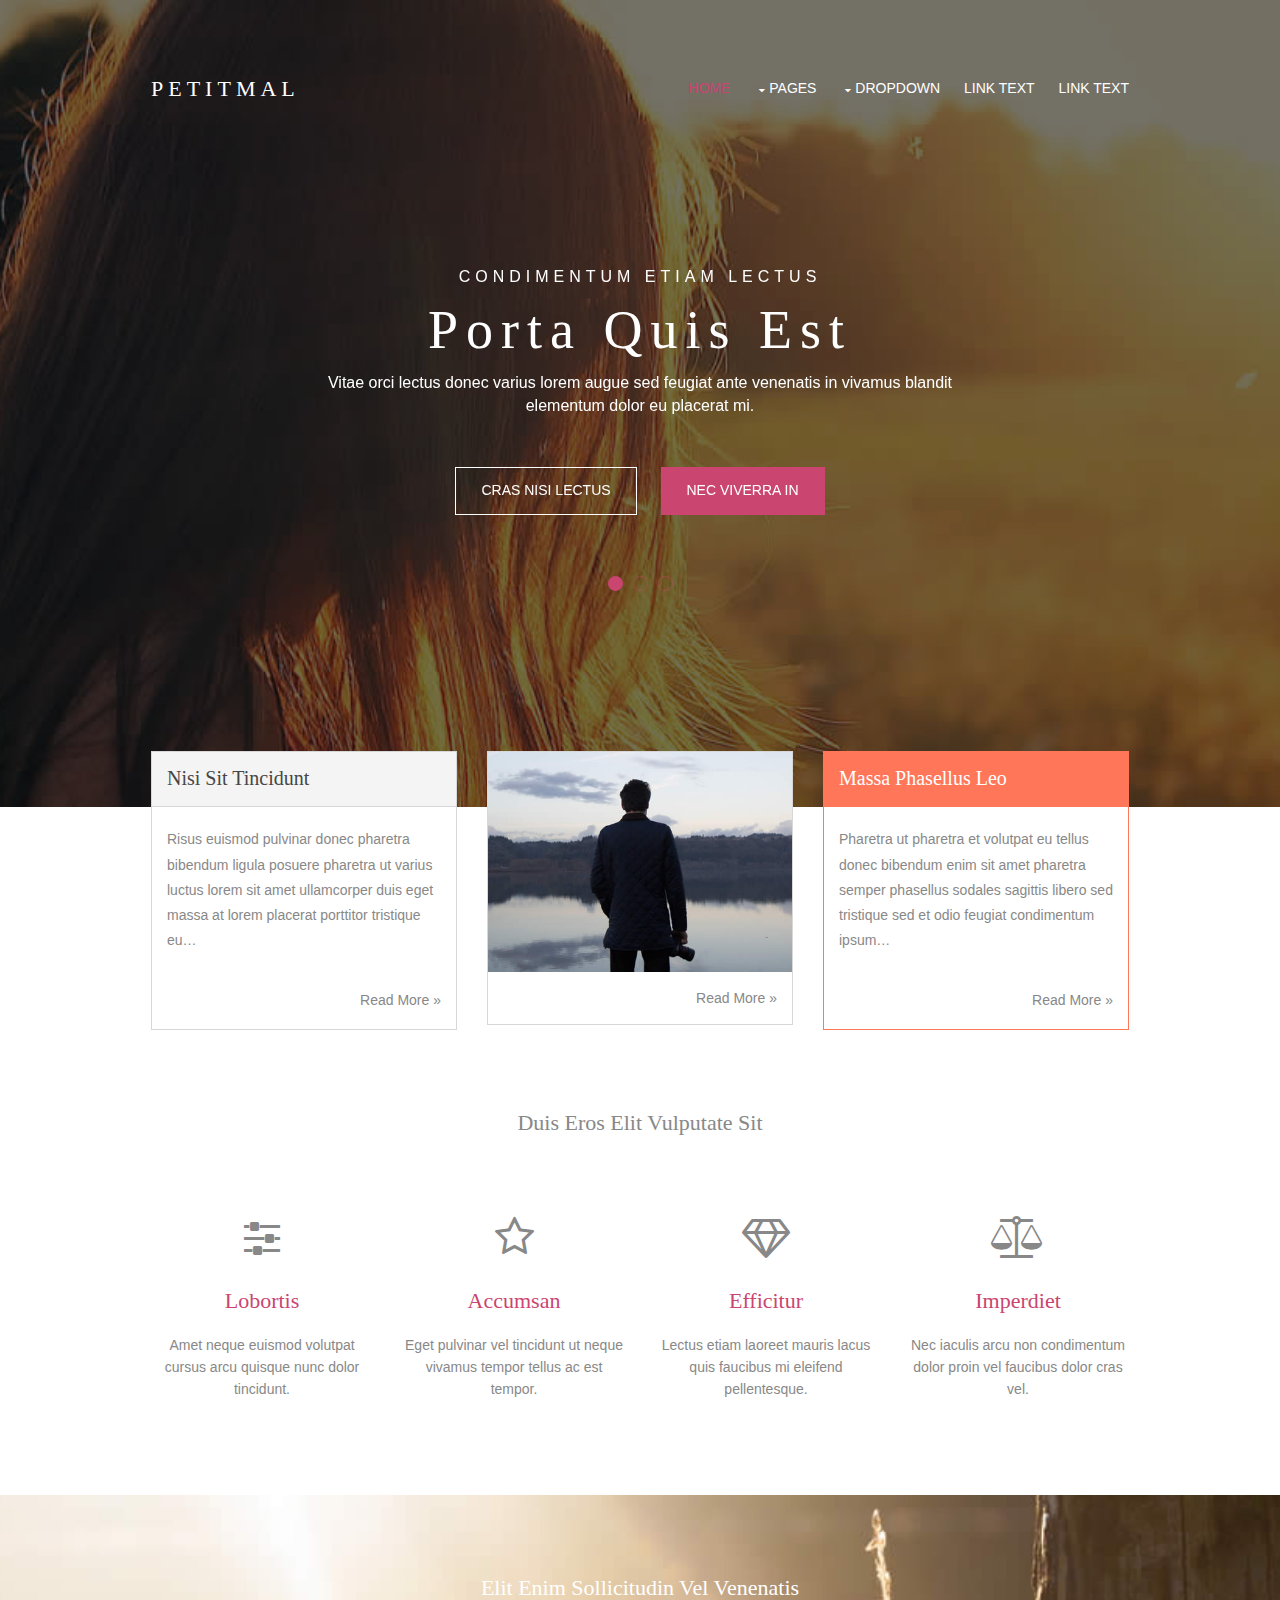
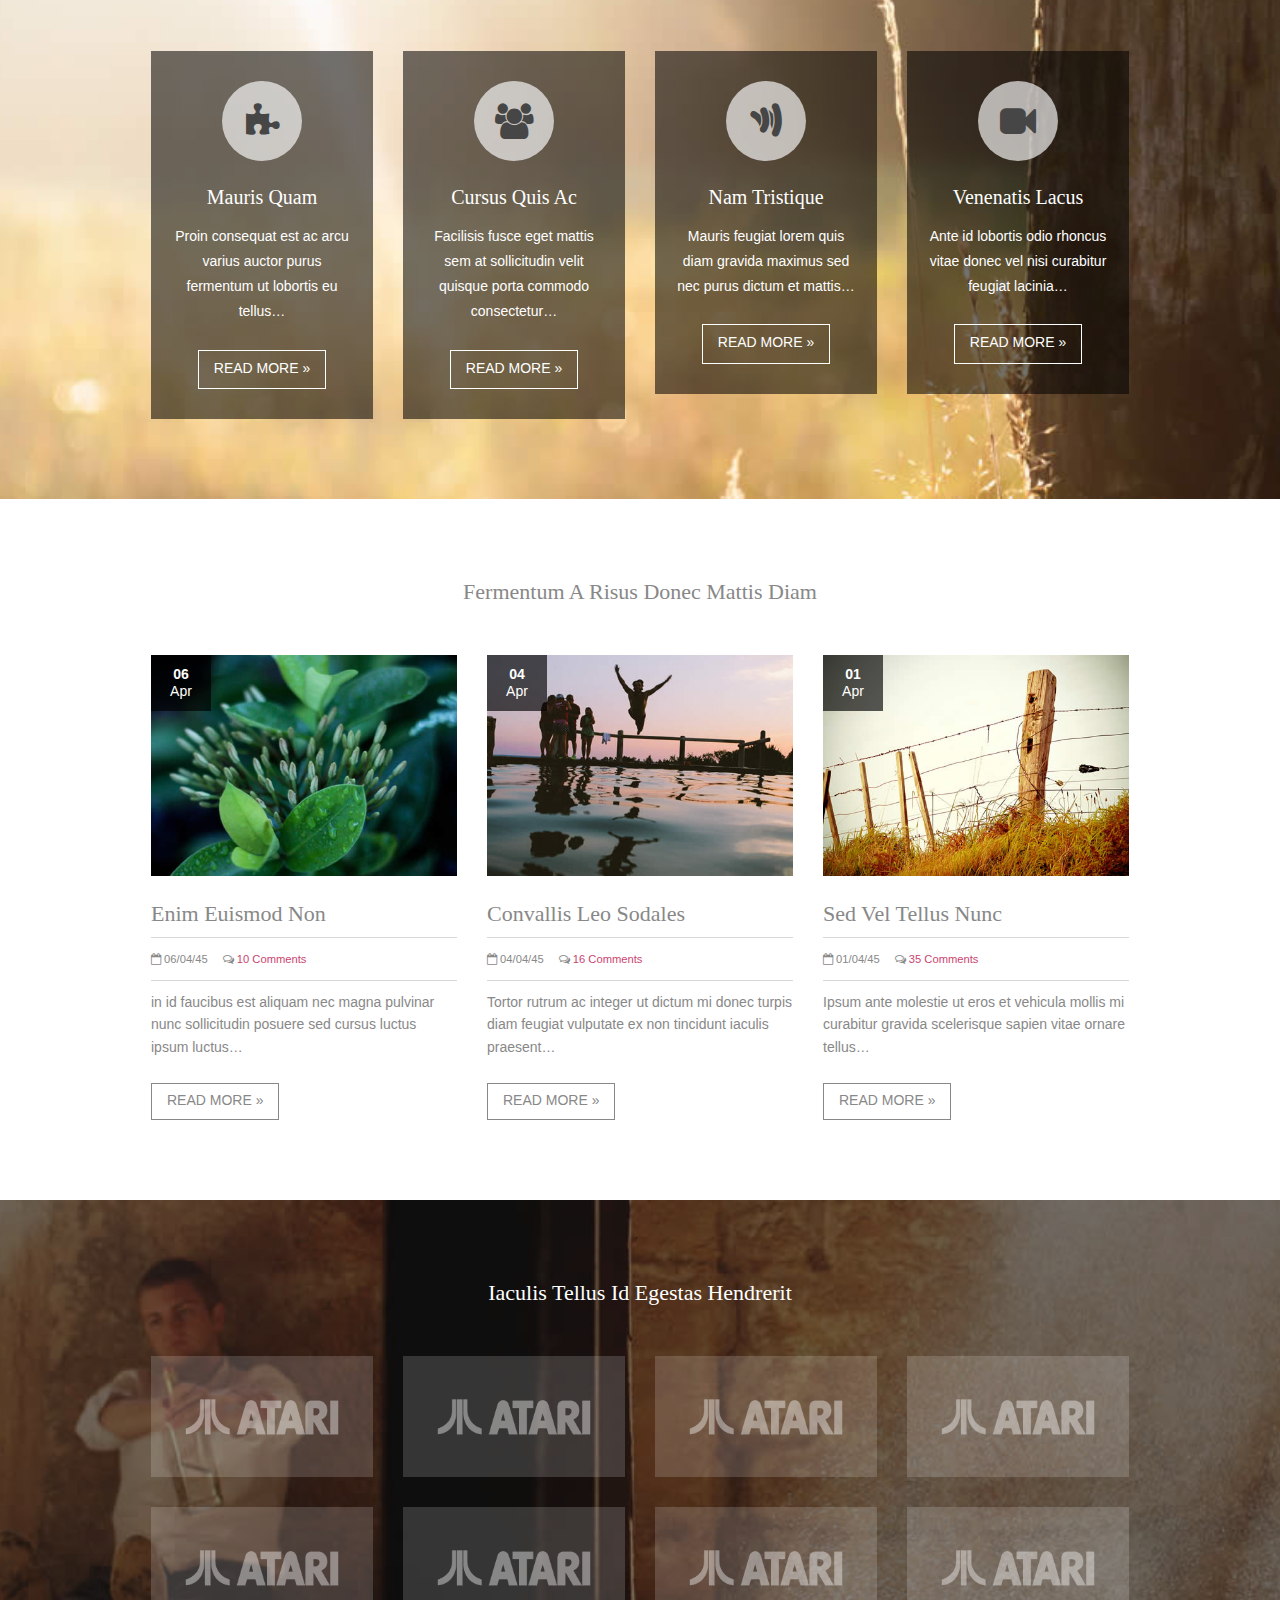
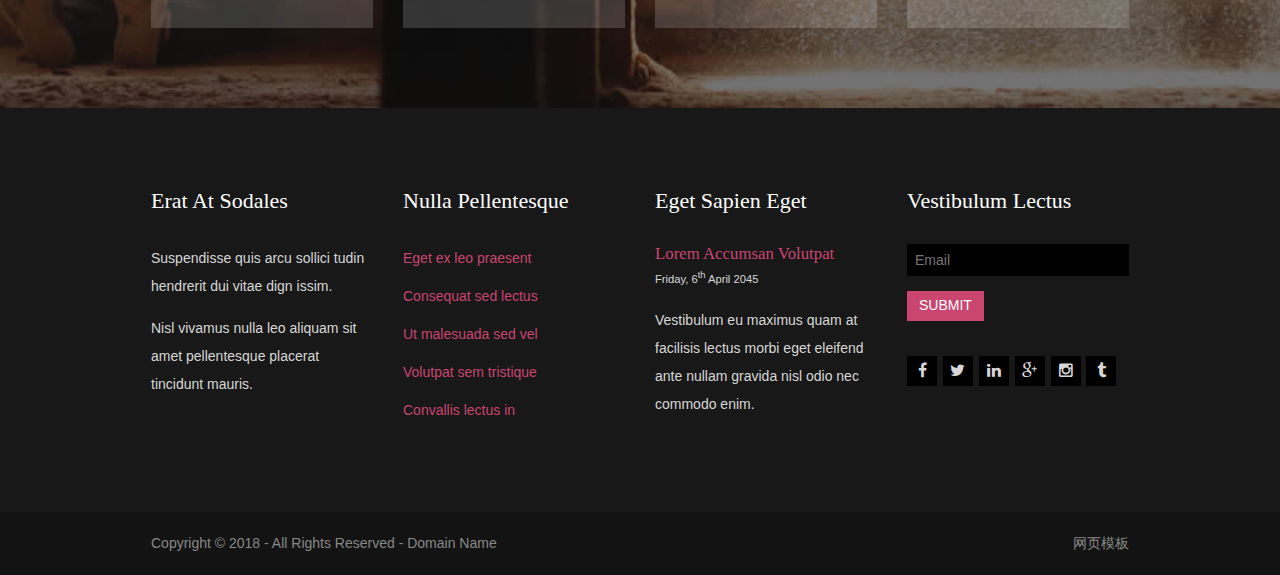
<file: index.html>
<!DOCTYPE html>
<html>
<head>
<title>Petitmal</title>
<meta charset="utf-8">
<meta name="viewport" content="width=device-width, initial-scale=1.0, maximum-scale=1.0, user-scalable=no">
<link href="layout/styles/layout.css" rel="stylesheet" type="text/css" media="all">
</head>
<body id="top">
<!-- ################################################################################################ -->
<!-- ################################################################################################ -->
<!-- ################################################################################################ -->
<!-- Top Background Image Wrapper -->
<div class="wrapper row1 bgded overlay" style="background-image:url('images/demo/backgrounds/background-01.jpg')"> 
  <!-- ################################################################################################ -->
  <!-- ################################################################################################ -->
  <!-- ################################################################################################ -->
  <header id="header" class="clear"> 
    <!-- ################################################################################################ -->
    <div id="logo" class="fl_left">
      <h1><a href="index.html">Petitmal</a></h1>
    </div>
    <nav id="mainav" class="fl_right">
      <ul class="clear">
        <li class="active"><a href="index.html">Home</a></li>
        <li><a class="drop" href="#">Pages</a>
          <ul>
            <li><a href="pages/gallery.html">Gallery</a></li>
            <li><a href="pages/full-width.html">Full Width</a></li>
            <li><a href="pages/sidebar-left.html">Sidebar Left</a></li>
            <li><a href="pages/sidebar-right.html">Sidebar Right</a></li>
            <li><a href="pages/basic-grid.html">Basic Grid</a></li>
          </ul>
        </li>
        <li><a class="drop" href="#">Dropdown</a>
          <ul>
            <li><a href="#">Level 2</a></li>
            <li><a class="drop" href="#">Level 2 + Drop</a>
              <ul>
                <li><a href="#">Level 3</a></li>
                <li><a href="#">Level 3</a></li>
                <li><a href="#">Level 3</a></li>
              </ul>
            </li>
            <li><a href="#">Level 2</a></li>
          </ul>
        </li>
        <li><a href="#">Link Text</a></li>
        <li><a href="#">Link Text</a></li>
      </ul>
    </nav>
    <!-- ################################################################################################ -->
  </header>
  <div id="pageintro" class="centred clear"> 
    <!-- ################################################################################################ -->
    <ul class="carousel-items">
      <li>
        <article>
          <p>Condimentum etiam lectus</p>
          <h2 class="heading">Porta quis est</h2>
          <p>Vitae orci lectus donec varius lorem augue sed feugiat ante venenatis in vivamus blandit elementum dolor eu placerat mi.</p>
          <ul class="nospace inline">
            <li><a class="btn" href="#">Cras nisi lectus</a></li>
            <li><a class="btn inverse" href="#">Nec viverra in</a></li>
          </ul>
        </article>
      </li>
      <li>
        <article>
          <p>Suscipit consectetur libero</p>
          <h2 class="heading">Dignissim hendrerit</h2>
          <p>Ligula pulvinar id proin vel metus bibendum feugiat sapien ut fringilla sem ut pharetra felis ut augue eleifend vel.</p>
          <ul class="nospace inline">
            <li><a class="btn" href="#">Cum sociis natoqu</a></li>
            <li><a class="btn inverse" href="#">Etiam non turpis</a></li>
          </ul>
        </article>
      </li>
      <li>
        <article>
          <p>Parturient montes nascetur</p>
          <h2 class="heading">Penatibus magnis</h2>
          <p>Phasellus commodo mauris feugiat rutrum varius justo mauris egestas magna eu vulputate est mauris molestie urna maecenas.</p>
          <ul class="nospace inline">
            <li><a class="btn" href="#">Sit amet accumsan</a></li>
            <li><a class="btn inverse" href="#">Felis proin lacinia</a></li>
          </ul>
        </article>
      </li>
    </ul>
    <!-- ################################################################################################ -->
  </div>
  <!-- ################################################################################################ -->
  <!-- ################################################################################################ -->
  <!-- ################################################################################################ -->
</div>
<!-- End Top Background Image Wrapper -->
<!-- ################################################################################################ -->
<!-- ################################################################################################ -->
<!-- ################################################################################################ -->
<div class="wrapper row3">
  <div id="shout" class="centred clear"> 
    <!-- ################################################################################################ -->
    <div class="one_third first">
      <article class="item">
        <h6 class="heading">Nisi sit tincidunt</h6>
        <p>Risus euismod pulvinar donec pharetra bibendum ligula posuere pharetra ut varius luctus lorem sit amet ullamcorper duis eget massa at lorem placerat porttitor tristique eu&hellip;</p>
        <p class="more"><a href="#">Read More &raquo;</a></p>
      </article>
    </div>
    <div class="one_third">
      <figure class="item"><img class="center" src="images/demo/01.jpg" alt="">
        <figcaption class="more"><a href="#">Read More &raquo;</a></figcaption>
      </figure>
    </div>
    <div class="one_third">
      <article class="item mt-orange">
        <h6 class="heading">Massa phasellus leo</h6>
        <p>Pharetra ut pharetra et volutpat eu tellus donec bibendum enim sit amet pharetra semper phasellus sodales sagittis libero sed tristique sed et odio feugiat condimentum ipsum&hellip;</p>
        <p class="more"><a href="#">Read More &raquo;</a></p>
      </article>
    </div>
    <!-- ################################################################################################ -->
  </div>
  <!-- ################################################################################################ -->
  <main class="container clear"> 
    <!-- main body -->
    <!-- ################################################################################################ -->
    <h2 class="center btmspace-80">Duis eros elit vulputate sit</h2>
    <ul class="nospace group center">
      <li class="one_quarter first">
        <article><i class="fa fa-3x fa-sliders btmspace-30"></i>
          <h4><a href="#">Lobortis</a></h4>
          <p>Amet neque euismod volutpat cursus arcu quisque nunc dolor tincidunt.</p>
        </article>
      </li>
      <li class="one_quarter">
        <article><i class="fa fa-3x fa-star-o btmspace-30"></i>
          <h4><a href="#">Accumsan</a></h4>
          <p>Eget pulvinar vel tincidunt ut neque vivamus tempor tellus ac est tempor.</p>
        </article>
      </li>
      <li class="one_quarter">
        <article><i class="fa fa-3x fa-diamond btmspace-30"></i>
          <h4><a href="#">Efficitur</a></h4>
          <p>Lectus etiam laoreet mauris lacus quis faucibus mi eleifend pellentesque.</p>
        </article>
      </li>
      <li class="one_quarter">
        <article><i class="fa fa-3x fa-balance-scale btmspace-30"></i>
          <h4><a href="#">Imperdiet</a></h4>
          <p>Nec iaculis arcu non condimentum dolor proin vel faucibus dolor cras vel.</p>
        </article>
      </li>
    </ul>
    <!-- ################################################################################################ -->
    <!-- / main body -->
    <div class="clear"></div>
  </main>
</div>
<!-- ################################################################################################ -->
<!-- ################################################################################################ -->
<!-- ################################################################################################ -->
<div class="wrapper bgded" style="background-image:url('images/demo/backgrounds/background-02.jpg')">
  <section id="featured" class="container clear"> 
    <!-- ################################################################################################ -->
    <h2 class="center btmspace-50">Elit enim sollicitudin vel venenatis</h2>
    <ul class="nospace group center">
      <li class="one_quarter first">
        <article><a href="#"><i class="fa fa-3x fa-puzzle-piece btmspace-30"></i></a>
          <h4 class="heading">Mauris quam</h4>
          <p>Proin consequat est ac arcu varius auctor purus fermentum ut lobortis eu tellus&hellip;</p>
          <p><a class="btn" href="#">Read More &raquo;</a></p>
        </article>
      </li>
      <li class="one_quarter">
        <article><a href="#"><i class="fa fa-3x fa-group btmspace-30"></i></a>
          <h4 class="heading">Cursus quis ac</h4>
          <p>Facilisis fusce eget mattis sem at sollicitudin velit quisque porta commodo consectetur&hellip;</p>
          <p><a class="btn" href="#">Read More &raquo;</a></p>
        </article>
      </li>
      <li class="one_quarter">
        <article><a href="#"><i class="fa fa-3x fa-google-wallet btmspace-30"></i></a>
          <h4 class="heading">Nam tristique</h4>
          <p>Mauris feugiat lorem quis diam gravida maximus sed nec purus dictum et mattis&hellip;</p>
          <p><a class="btn" href="#">Read More &raquo;</a></p>
        </article>
      </li>
      <li class="one_quarter">
        <article><a href="#"><i class="fa fa-3x fa-video-camera btmspace-30"></i></a>
          <h4 class="heading">Venenatis lacus</h4>
          <p>Ante id lobortis odio rhoncus vitae donec vel nisi curabitur feugiat lacinia&hellip;</p>
          <p><a class="btn" href="#">Read More &raquo;</a></p>
        </article>
      </li>
    </ul>
    <!-- ################################################################################################ -->
    <div class="clear"></div>
  </section>
</div>
<!-- ################################################################################################ -->
<!-- ################################################################################################ -->
<!-- ################################################################################################ -->
<div class="wrapper row3">
  <section id="latest" class="container clear"> 
    <!-- ################################################################################################ -->
    <h2 class="center btmspace-50">Fermentum a risus donec mattis diam</h2>
    <ul class="nospace clear">
      <li class="one_third first">
        <article> 
          <!-- ################################################################################################ -->
          <figure><a href="#"><img src="images/demo/02.jpg" alt=""></a>
            <figcaption><strong>06</strong> Apr</figcaption>
          </figure>
          <div class="article-details">
            <h2 class="heading">Enim euismod non</h2>
            <ul class="nospace clear">
              <li>
                <time datetime="2045-04-06"><i class="fa fa-calendar-o"></i> 06/04/45</time>
              </li>
              <li><i class="fa fa-comments-o"></i> <a href="#">10 Comments</a></li>
            </ul>
            <p>in id faucibus est aliquam nec magna pulvinar nunc sollicitudin posuere sed cursus luctus ipsum luctus&hellip;</p>
          </div>
          <p><a class="btn" href="#">Read More &raquo;</a></p>
          <!-- ################################################################################################ -->
        </article>
      </li>
      <li class="one_third">
        <article> 
          <!-- ################################################################################################ -->
          <figure><a href="#"><img src="images/demo/03.jpg" alt=""></a>
            <figcaption><strong>04</strong> Apr</figcaption>
          </figure>
          <div class="article-details">
            <h2 class="heading">Convallis leo sodales</h2>
            <ul class="nospace clear">
              <li>
                <time datetime="2045-04-04"><i class="fa fa-calendar-o"></i> 04/04/45</time>
              </li>
              <li><i class="fa fa-comments-o"></i> <a href="#">16 Comments</a></li>
            </ul>
            <p>Tortor rutrum ac integer ut dictum mi donec turpis diam feugiat vulputate ex non tincidunt iaculis praesent&hellip;</p>
          </div>
          <p><a class="btn" href="#">Read More &raquo;</a></p>
          <!-- ################################################################################################ -->
        </article>
      </li>
      <li class="one_third">
        <article> 
          <!-- ################################################################################################ -->
          <figure><a href="#"><img src="images/demo/04.jpg" alt=""></a>
            <figcaption><strong>01</strong> Apr</figcaption>
          </figure>
          <div class="article-details">
            <h2 class="heading">Sed vel tellus nunc</h2>
            <ul class="nospace clear">
              <li>
                <time datetime="2045-04-01"><i class="fa fa-calendar-o"></i> 01/04/45</time>
              </li>
              <li><i class="fa fa-comments-o"></i> <a href="#">35 Comments</a></li>
            </ul>
            <p>Ipsum ante molestie ut eros et vehicula mollis mi curabitur gravida scelerisque sapien vitae ornare tellus&hellip;</p>
          </div>
          <p><a class="btn" href="#">Read More &raquo;</a></p>
          <!-- ################################################################################################ -->
        </article>
      </li>
    </ul>
    <!-- ################################################################################################ -->
    <div class="clear"></div>
  </section>
</div>
<!-- ################################################################################################ -->
<!-- ################################################################################################ -->
<!-- ################################################################################################ -->
<div class="wrapper overlay bgded" style="background-image:url('images/demo/backgrounds/background-03.jpg')">
  <section id="clients" class="centred clear"> 
    <!-- ################################################################################################ -->
    <h2 class="center btmspace-50">Iaculis tellus id egestas hendrerit</h2>
    <ul class="nospace group">
      <li class="one_quarter first"><a href="#"><img src="images/demo/logo-1.png" alt=""></a></li>
      <li class="one_quarter"><a href="#"><img src="images/demo/logo-1.png" alt=""></a></li>
      <li class="one_quarter"><a href="#"><img src="images/demo/logo-1.png" alt=""></a></li>
      <li class="one_quarter"><a href="#"><img src="images/demo/logo-1.png" alt=""></a></li>
      <li class="one_quarter first"><a href="#"><img src="images/demo/logo-1.png" alt=""></a></li>
      <li class="one_quarter"><a href="#"><img src="images/demo/logo-1.png" alt=""></a></li>
      <li class="one_quarter"><a href="#"><img src="images/demo/logo-1.png" alt=""></a></li>
      <li class="one_quarter"><a href="#"><img src="images/demo/logo-1.png" alt=""></a></li>
    </ul>
    <!-- ################################################################################################ -->
    <div class="clear"></div>
  </section>
</div>
<!-- ################################################################################################ -->
<!-- ################################################################################################ -->
<!-- ################################################################################################ -->
<div class="wrapper row4">
  <footer id="footer" class="clear"> 
    <!-- ################################################################################################ -->
    <div class="one_quarter first">
      <h6 class="title">Erat at sodales</h6>
      <p>Suspendisse quis arcu sollici tudin hendrerit dui vitae dign issim.</p>
      <p>Nisl vivamus nulla leo aliquam sit amet pellentesque placerat tincidunt mauris.</p>
    </div>
    <div class="one_quarter">
      <h6 class="title">Nulla pellentesque</h6>
      <ul class="nospace linklist">
        <li><a href="#">Eget ex leo praesent</a></li>
        <li><a href="#">Consequat sed lectus</a></li>
        <li><a href="#">Ut malesuada sed vel</a></li>
        <li><a href="#">Volutpat sem tristique</a></li>
        <li><a href="#">Convallis lectus in</a></li>
      </ul>
    </div>
    <div class="one_quarter">
      <h6 class="title">Eget sapien eget</h6>
      <article>
        <h2 class="nospace font-x1"><a href="#">Lorem accumsan volutpat</a></h2>
        <time class="smallfont" datetime="2045-04-06">Friday, 6<sup>th</sup> April 2045</time>
        <p>Vestibulum eu maximus quam at facilisis lectus morbi eget eleifend ante nullam gravida nisl odio nec commodo enim.</p>
      </article>
    </div>
    <div class="one_quarter">
      <h6 class="title">Vestibulum lectus</h6>
      <form class="btmspace-30" method="post" action="#">
        <fieldset>
          <legend>Newsletter:</legend>
          <input class="btmspace-15" type="text" value="" placeholder="Email">
          <button type="submit" value="submit">Submit</button>
        </fieldset>
      </form>
      <ul class="faico clear">
        <li><a class="faicon-facebook" href="#"><i class="fa fa-facebook"></i></a></li>
        <li><a class="faicon-twitter" href="#"><i class="fa fa-twitter"></i></a></li>
        <li><a class="faicon-linkedin" href="#"><i class="fa fa-linkedin"></i></a></li>
        <li><a class="faicon-google-plus" href="#"><i class="fa fa-google-plus"></i></a></li>
        <li><a class="faicon-instagram" href="#"><i class="fa fa-instagram"></i></a></li>
        <li><a class="faicon-tumblr" href="#"><i class="fa fa-tumblr"></i></a></li>
      </ul>
    </div>
    <!-- ################################################################################################ -->
  </footer>
</div>
<!-- ################################################################################################ -->
<!-- ################################################################################################ -->
<!-- ################################################################################################ -->
<div class="wrapper row5">
  <div id="copyright" class="clear"> 
    <!-- ################################################################################################ -->
    <p class="fl_left">Copyright &copy; 2018 - All Rights Reserved - <a href="#">Domain Name</a></p>
    <p class="fl_right"><a target="_blank" href="http://www.mobanwang.com" title="网页模板">网页模板</a></p>
    <!-- ################################################################################################ -->
  </div>
</div>
<!-- ################################################################################################ -->
<!-- ################################################################################################ -->
<!-- ################################################################################################ -->
<a id="backtotop" href="#top"><i class="fa fa-chevron-up"></i></a>
<!-- JAVASCRIPTS -->
<script src="layout/scripts/jquery.min.js"></script>
<script src="layout/scripts/jquery.backtotop.js"></script>
<script src="layout/scripts/jquery.mobilemenu.js"></script>
<!-- IE9 Placeholder Support -->
<script src="layout/scripts/jquery.placeholder.min.js"></script>
<!-- / IE9 Placeholder Support -->
<!-- Homepage specific -->
<script src="layout/scripts/jquery.flexslider-min.js"></script>
</body>
</html>
</file>
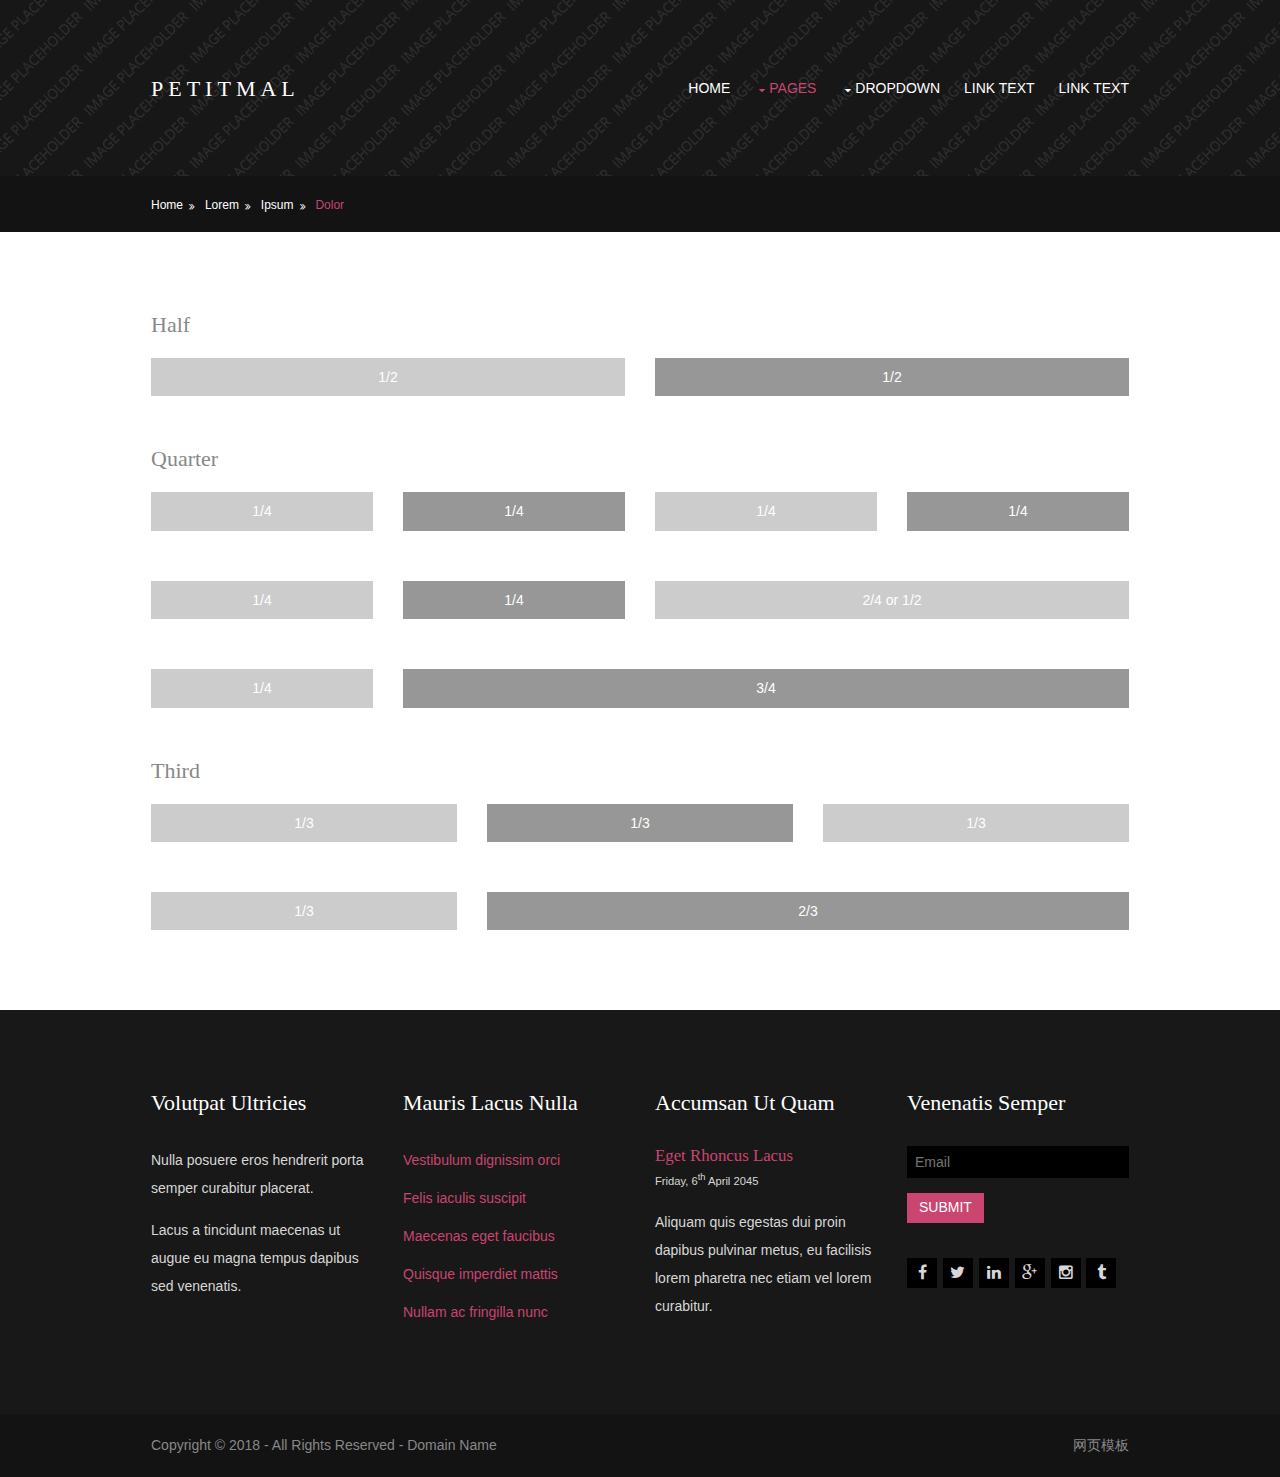
<file: pages/basic-grid.html>
<!DOCTYPE html>
<html>
<head>
<title>Petitmal | Pages | Basic Grid</title>
<meta charset="utf-8">
<meta name="viewport" content="width=device-width, initial-scale=1.0, maximum-scale=1.0, user-scalable=no">
<link href="../layout/styles/layout.css" rel="stylesheet" type="text/css" media="all">
<style type="text/css">
/* DEMO ONLY */
.container .demo{text-align:center;}
.container .demo div{padding:8px 0;}
.container .demo div:nth-child(odd){color:#FFFFFF; background:#CCCCCC;}
.container .demo div:nth-child(even){color:#FFFFFF; background:#979797;}
@media screen and (max-width:900px){.container .demo div{margin-bottom:0;}}
/* DEMO ONLY */
</style>
</head>
<body id="top">
<!-- ################################################################################################ -->
<!-- ################################################################################################ -->
<!-- ################################################################################################ -->
<!-- Top Background Image Wrapper -->
<div class="wrapper row1 bgded overlay" style="background-image:url('../images/demo/backgrounds/01.png')"> 
  <!-- ################################################################################################ -->
  <!-- ################################################################################################ -->
  <!-- ################################################################################################ -->
  <header id="header" class="clear"> 
    <!-- ################################################################################################ -->
    <div id="logo" class="fl_left">
      <h1><a href="../index.html">Petitmal</a></h1>
    </div>
    <nav id="mainav" class="fl_right">
      <ul class="clear">
        <li><a href="../index.html">Home</a></li>
        <li class="active"><a class="drop" href="#">Pages</a>
          <ul>
            <li><a href="gallery.html">Gallery</a></li>
            <li><a href="full-width.html">Full Width</a></li>
            <li><a href="sidebar-left.html">Sidebar Left</a></li>
            <li><a href="sidebar-right.html">Sidebar Right</a></li>
            <li class="active"><a href="basic-grid.html">Basic Grid</a></li>
          </ul>
        </li>
        <li><a class="drop" href="#">Dropdown</a>
          <ul>
            <li><a href="#">Level 2</a></li>
            <li><a class="drop" href="#">Level 2 + Drop</a>
              <ul>
                <li><a href="#">Level 3</a></li>
                <li><a href="#">Level 3</a></li>
                <li><a href="#">Level 3</a></li>
              </ul>
            </li>
            <li><a href="#">Level 2</a></li>
          </ul>
        </li>
        <li><a href="#">Link Text</a></li>
        <li><a href="#">Link Text</a></li>
      </ul>
    </nav>
    <!-- ################################################################################################ -->
  </header>
  <!-- ################################################################################################ -->
  <!-- ################################################################################################ -->
  <!-- ################################################################################################ -->
</div>
<!-- End Top Background Image Wrapper -->
<!-- ################################################################################################ -->
<!-- ################################################################################################ -->
<!-- ################################################################################################ -->
<div class="wrapper row2">
  <div id="breadcrumb" class="clear"> 
    <!-- ################################################################################################ -->
    <ul>
      <li><a href="#">Home</a></li>
      <li><a href="#">Lorem</a></li>
      <li><a href="#">Ipsum</a></li>
      <li><a href="#">Dolor</a></li>
    </ul>
    <!-- ################################################################################################ -->
  </div>
</div>
<!-- ################################################################################################ -->
<!-- ################################################################################################ -->
<!-- ################################################################################################ -->
<div class="wrapper row3">
  <main class="container clear"> 
    <!-- main body -->
    <!-- ################################################################################################ -->
    <div class="content"> 
      <!-- ################################################################################################ -->
      <h2>Half</h2>
      <!-- ################################################################################################ -->
      <div class="group btmspace-50 demo">
        <div class="one_half first">1/2</div>
        <div class="one_half">1/2</div>
      </div>
      <!-- ################################################################################################ -->
      <h2>Quarter</h2>
      <!-- ################################################################################################ -->
      <div class="group btmspace-50 demo">
        <div class="one_quarter first">1/4</div>
        <div class="one_quarter">1/4</div>
        <div class="one_quarter">1/4</div>
        <div class="one_quarter">1/4</div>
      </div>
      <div class="group btmspace-50 demo">
        <div class="one_quarter first">1/4</div>
        <div class="one_quarter">1/4</div>
        <div class="two_quarter">2/4 or 1/2</div>
      </div>
      <div class="group btmspace-50 demo">
        <div class="one_quarter first">1/4</div>
        <div class="three_quarter">3/4</div>
      </div>
      <!-- ################################################################################################ -->
      <h2>Third</h2>
      <!-- ################################################################################################ -->
      <div class="group btmspace-50 demo">
        <div class="one_third first">1/3</div>
        <div class="one_third">1/3</div>
        <div class="one_third">1/3</div>
      </div>
      <div class="group demo">
        <div class="one_third first">1/3</div>
        <div class="two_third">2/3</div>
      </div>
      <!-- ################################################################################################ -->
    </div>
    <!-- ################################################################################################ -->
    <!-- / main body -->
    <div class="clear"></div>
  </main>
</div>
<!-- ################################################################################################ -->
<!-- ################################################################################################ -->
<!-- ################################################################################################ -->
<div class="wrapper row4">
  <footer id="footer" class="clear"> 
    <!-- ################################################################################################ -->
    <div class="one_quarter first">
      <h6 class="title">volutpat ultricies</h6>
      <p>Nulla posuere eros hendrerit porta semper curabitur placerat.</p>
      <p>Lacus a tincidunt maecenas ut augue eu magna tempus dapibus sed venenatis.</p>
    </div>
    <div class="one_quarter">
      <h6 class="title">Mauris lacus nulla</h6>
      <ul class="nospace linklist">
        <li><a href="#">Vestibulum dignissim orci</a></li>
        <li><a href="#">Felis iaculis suscipit</a></li>
        <li><a href="#">Maecenas eget faucibus</a></li>
        <li><a href="#">Quisque imperdiet mattis</a></li>
        <li><a href="#">Nullam ac fringilla nunc</a></li>
      </ul>
    </div>
    <div class="one_quarter">
      <h6 class="title">Accumsan ut quam</h6>
      <article>
        <h2 class="nospace font-x1"><a href="#">Eget rhoncus lacus</a></h2>
        <time class="smallfont" datetime="2045-04-06">Friday, 6<sup>th</sup> April 2045</time>
        <p>Aliquam quis egestas dui proin dapibus pulvinar metus, eu facilisis lorem pharetra nec etiam vel lorem curabitur.</p>
      </article>
    </div>
    <div class="one_quarter">
      <h6 class="title">Venenatis semper</h6>
      <form class="btmspace-30" method="post" action="#">
        <fieldset>
          <legend>Newsletter:</legend>
          <input class="btmspace-15" type="text" value="" placeholder="Email">
          <button type="submit" value="submit">Submit</button>
        </fieldset>
      </form>
      <ul class="faico clear">
        <li><a class="faicon-facebook" href="#"><i class="fa fa-facebook"></i></a></li>
        <li><a class="faicon-twitter" href="#"><i class="fa fa-twitter"></i></a></li>
        <li><a class="faicon-linkedin" href="#"><i class="fa fa-linkedin"></i></a></li>
        <li><a class="faicon-google-plus" href="#"><i class="fa fa-google-plus"></i></a></li>
        <li><a class="faicon-instagram" href="#"><i class="fa fa-instagram"></i></a></li>
        <li><a class="faicon-tumblr" href="#"><i class="fa fa-tumblr"></i></a></li>
      </ul>
    </div>
    <!-- ################################################################################################ -->
  </footer>
</div>
<!-- ################################################################################################ -->
<!-- ################################################################################################ -->
<!-- ################################################################################################ -->
<div class="wrapper row5">
  <div id="copyright" class="clear"> 
    <!-- ################################################################################################ -->
    <p class="fl_left">Copyright &copy; 2018 - All Rights Reserved - <a href="#">Domain Name</a></p>
    <p class="fl_right"><a target="_blank" href="http://www.mobanwang.com" title="网页模板">网页模板</a></p>
    <!-- ################################################################################################ -->
  </div>
</div>
<!-- ################################################################################################ -->
<!-- ################################################################################################ -->
<!-- ################################################################################################ -->
<a id="backtotop" href="#top"><i class="fa fa-chevron-up"></i></a>
<!-- JAVASCRIPTS -->
<script src="../layout/scripts/jquery.min.js"></script>
<script src="../layout/scripts/jquery.backtotop.js"></script>
<script src="../layout/scripts/jquery.mobilemenu.js"></script>
<!-- IE9 Placeholder Support -->
<script src="../layout/scripts/jquery.placeholder.min.js"></script>
<!-- / IE9 Placeholder Support -->
</body>
</html>
</file>
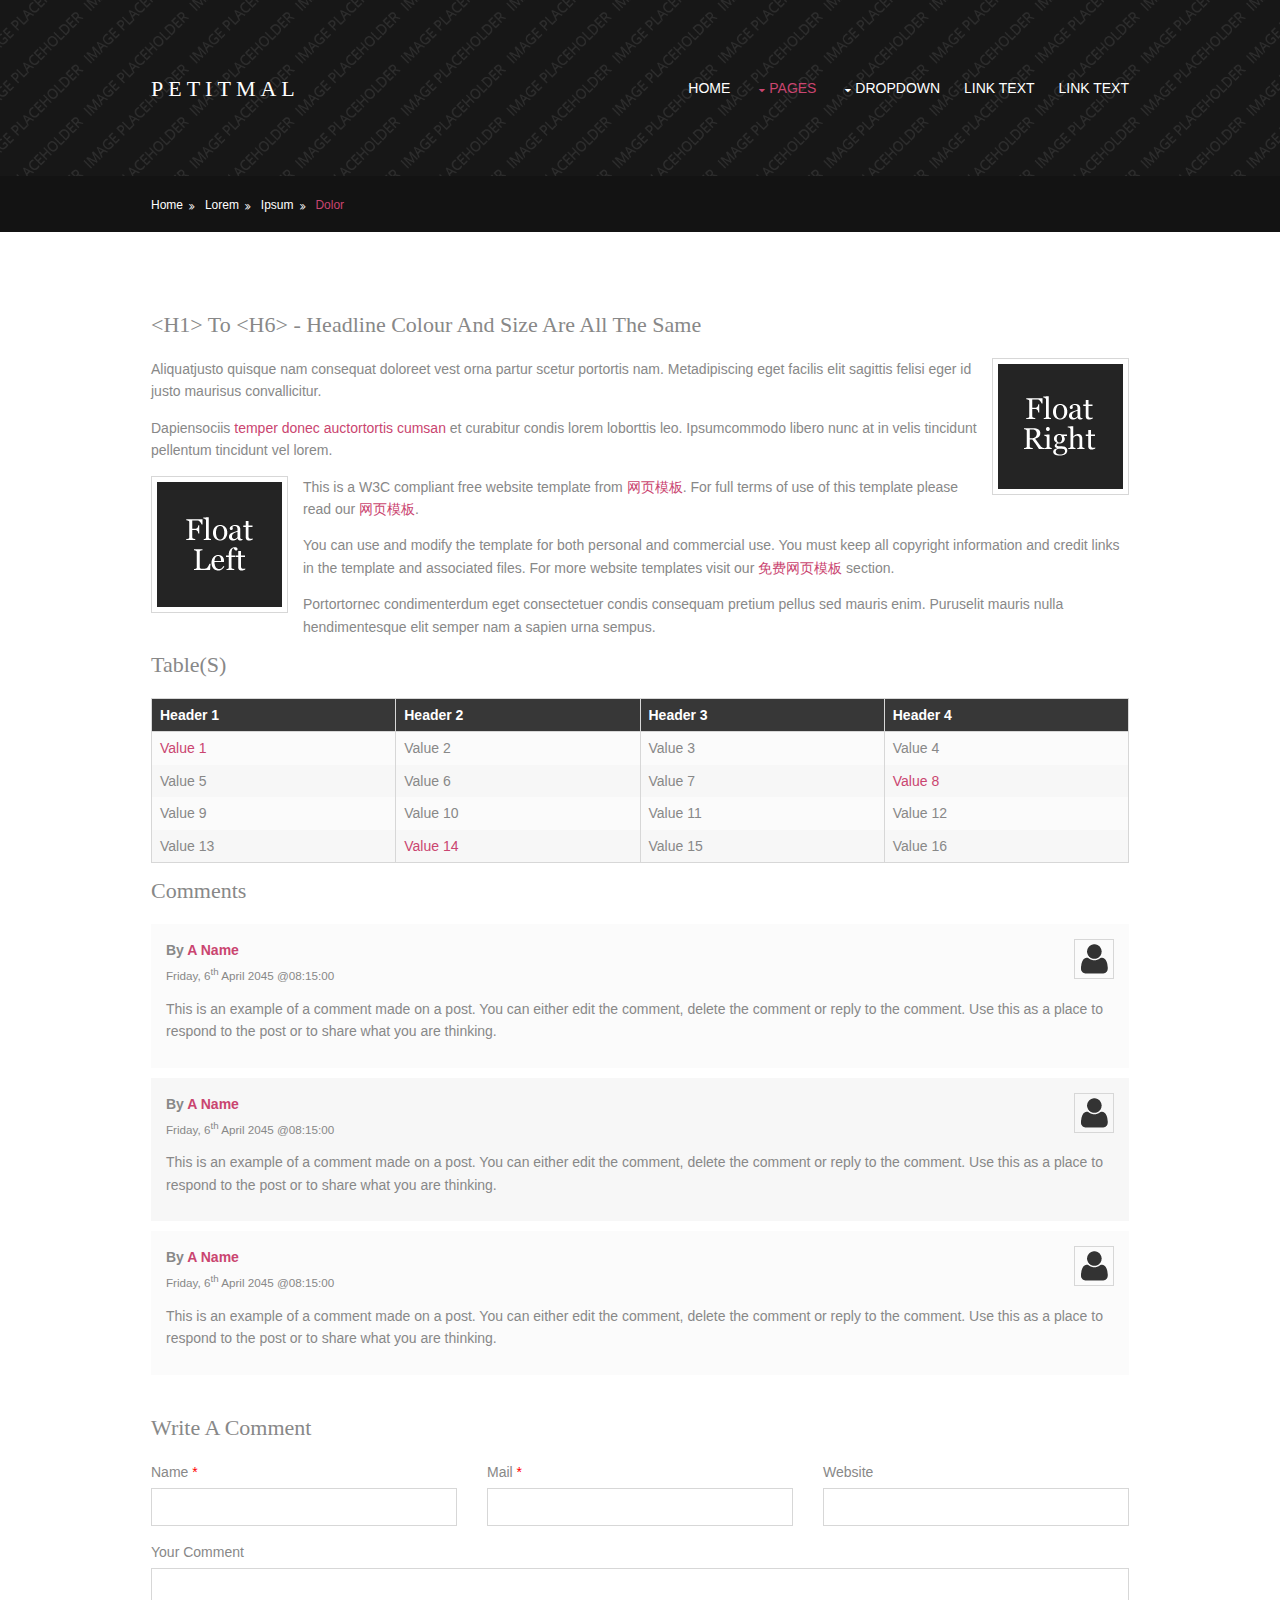
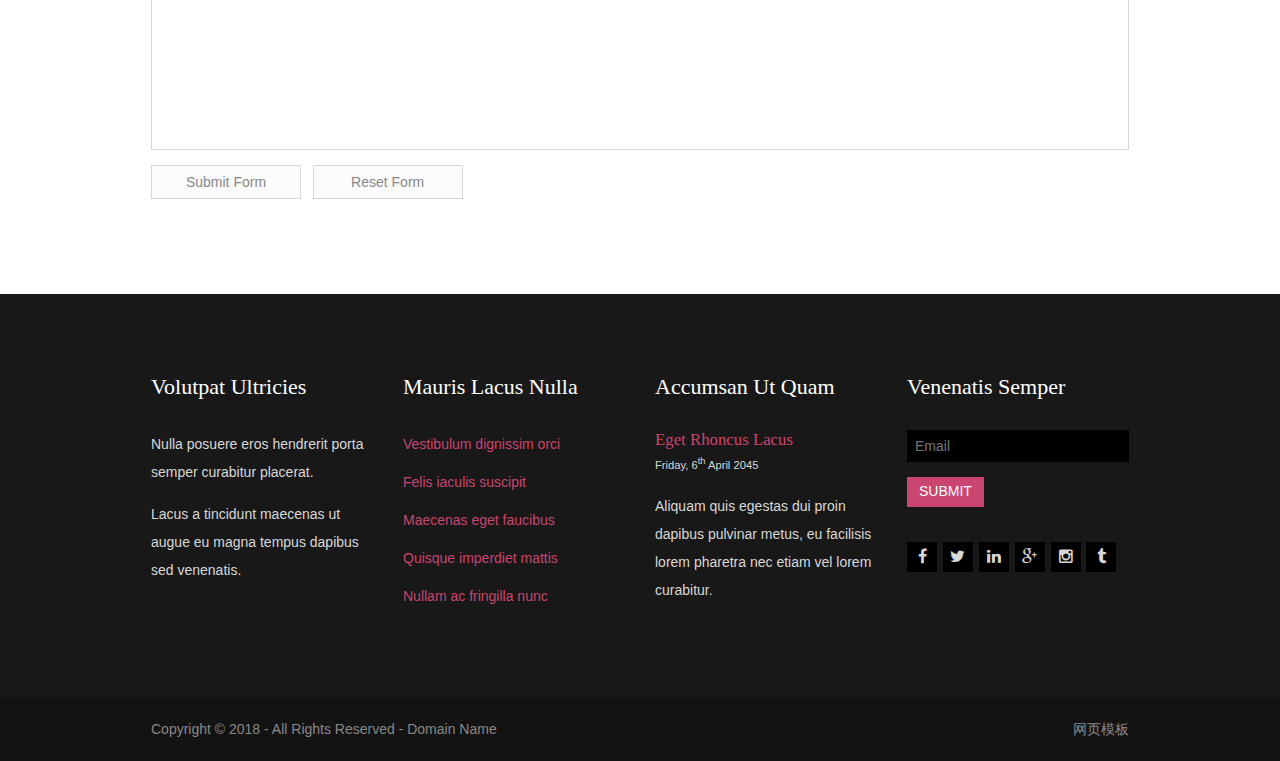
<file: pages/full-width.html>
<!DOCTYPE html>
<html>
<head>
<title>Petitmal | Pages | Full Width</title>
<meta charset="utf-8">
<meta name="viewport" content="width=device-width, initial-scale=1.0, maximum-scale=1.0, user-scalable=no">
<link href="../layout/styles/layout.css" rel="stylesheet" type="text/css" media="all">
</head>
<body id="top">
<!-- ################################################################################################ -->
<!-- ################################################################################################ -->
<!-- ################################################################################################ -->
<!-- Top Background Image Wrapper -->
<div class="wrapper row1 bgded overlay" style="background-image:url('../images/demo/backgrounds/01.png')"> 
  <!-- ################################################################################################ -->
  <!-- ################################################################################################ -->
  <!-- ################################################################################################ -->
  <header id="header" class="clear"> 
    <!-- ################################################################################################ -->
    <div id="logo" class="fl_left">
      <h1><a href="../index.html">Petitmal</a></h1>
    </div>
    <nav id="mainav" class="fl_right">
      <ul class="clear">
        <li><a href="../index.html">Home</a></li>
        <li class="active"><a class="drop" href="#">Pages</a>
          <ul>
            <li><a href="gallery.html">Gallery</a></li>
            <li class="active"><a href="full-width.html">Full Width</a></li>
            <li><a href="sidebar-left.html">Sidebar Left</a></li>
            <li><a href="sidebar-right.html">Sidebar Right</a></li>
            <li><a href="basic-grid.html">Basic Grid</a></li>
          </ul>
        </li>
        <li><a class="drop" href="#">Dropdown</a>
          <ul>
            <li><a href="#">Level 2</a></li>
            <li><a class="drop" href="#">Level 2 + Drop</a>
              <ul>
                <li><a href="#">Level 3</a></li>
                <li><a href="#">Level 3</a></li>
                <li><a href="#">Level 3</a></li>
              </ul>
            </li>
            <li><a href="#">Level 2</a></li>
          </ul>
        </li>
        <li><a href="#">Link Text</a></li>
        <li><a href="#">Link Text</a></li>
      </ul>
    </nav>
    <!-- ################################################################################################ -->
  </header>
  <!-- ################################################################################################ -->
  <!-- ################################################################################################ -->
  <!-- ################################################################################################ -->
</div>
<!-- End Top Background Image Wrapper -->
<!-- ################################################################################################ -->
<!-- ################################################################################################ -->
<!-- ################################################################################################ -->
<div class="wrapper row2">
  <div id="breadcrumb" class="clear"> 
    <!-- ################################################################################################ -->
    <ul>
      <li><a href="#">Home</a></li>
      <li><a href="#">Lorem</a></li>
      <li><a href="#">Ipsum</a></li>
      <li><a href="#">Dolor</a></li>
    </ul>
    <!-- ################################################################################################ -->
  </div>
</div>
<!-- ################################################################################################ -->
<!-- ################################################################################################ -->
<!-- ################################################################################################ -->
<div class="wrapper row3">
  <main class="container clear"> 
    <!-- main body -->
    <!-- ################################################################################################ -->
    <div class="content"> 
      <!-- ################################################################################################ -->
      <h1>&lt;h1&gt; to &lt;h6&gt; - Headline Colour and Size Are All The Same</h1>
      <img class="imgr borderedbox inspace-5" src="../images/demo/imgr.gif" alt="">
      <p>Aliquatjusto quisque nam consequat doloreet vest orna partur scetur portortis nam. Metadipiscing eget facilis elit sagittis felisi eger id justo maurisus convallicitur.</p>
      <p>Dapiensociis <a href="#">temper donec auctortortis cumsan</a> et curabitur condis lorem loborttis leo. Ipsumcommodo libero nunc at in velis tincidunt pellentum tincidunt vel lorem.</p>
      <img class="imgl borderedbox inspace-5" src="../images/demo/imgl.gif" alt="">
      <p>This is a W3C compliant free website template from <a target="_blank" href="http://www.mobanwang.com" title="网页模板">网页模板</a>. For full terms of use of this template please read our <a target="_blank" href="http://www.mobanwang.com" title="网页模板">网页模板</a>.</p>
      <p>You can use and modify the template for both personal and commercial use. You must keep all copyright information and credit links in the template and associated files. For more website templates visit our <a target="_blank" href="http://www.mobanwang.com" title="免费网页模板">免费网页模板</a> section.</p>
      <p>Portortornec condimenterdum eget consectetuer condis consequam pretium pellus sed mauris enim. Puruselit mauris nulla hendimentesque elit semper nam a sapien urna sempus.</p>
      <h1>Table(s)</h1>
      <div class="scrollable">
        <table>
          <thead>
            <tr>
              <th>Header 1</th>
              <th>Header 2</th>
              <th>Header 3</th>
              <th>Header 4</th>
            </tr>
          </thead>
          <tbody>
            <tr>
              <td><a href="#">Value 1</a></td>
              <td>Value 2</td>
              <td>Value 3</td>
              <td>Value 4</td>
            </tr>
            <tr>
              <td>Value 5</td>
              <td>Value 6</td>
              <td>Value 7</td>
              <td><a href="#">Value 8</a></td>
            </tr>
            <tr>
              <td>Value 9</td>
              <td>Value 10</td>
              <td>Value 11</td>
              <td>Value 12</td>
            </tr>
            <tr>
              <td>Value 13</td>
              <td><a href="#">Value 14</a></td>
              <td>Value 15</td>
              <td>Value 16</td>
            </tr>
          </tbody>
        </table>
      </div>
      <div id="comments">
        <h2>Comments</h2>
        <ul>
          <li>
            <article>
              <header>
                <figure class="avatar"><img src="../images/demo/avatar.png" alt=""></figure>
                <address>
                By <a href="#">A Name</a>
                </address>
                <time datetime="2045-04-06T08:15+00:00">Friday, 6<sup>th</sup> April 2045 @08:15:00</time>
              </header>
              <div class="comcont">
                <p>This is an example of a comment made on a post. You can either edit the comment, delete the comment or reply to the comment. Use this as a place to respond to the post or to share what you are thinking.</p>
              </div>
            </article>
          </li>
          <li>
            <article>
              <header>
                <figure class="avatar"><img src="../images/demo/avatar.png" alt=""></figure>
                <address>
                By <a href="#">A Name</a>
                </address>
                <time datetime="2045-04-06T08:15+00:00">Friday, 6<sup>th</sup> April 2045 @08:15:00</time>
              </header>
              <div class="comcont">
                <p>This is an example of a comment made on a post. You can either edit the comment, delete the comment or reply to the comment. Use this as a place to respond to the post or to share what you are thinking.</p>
              </div>
            </article>
          </li>
          <li>
            <article>
              <header>
                <figure class="avatar"><img src="../images/demo/avatar.png" alt=""></figure>
                <address>
                By <a href="#">A Name</a>
                </address>
                <time datetime="2045-04-06T08:15+00:00">Friday, 6<sup>th</sup> April 2045 @08:15:00</time>
              </header>
              <div class="comcont">
                <p>This is an example of a comment made on a post. You can either edit the comment, delete the comment or reply to the comment. Use this as a place to respond to the post or to share what you are thinking.</p>
              </div>
            </article>
          </li>
        </ul>
        <h2>Write A Comment</h2>
        <form action="#" method="post">
          <div class="one_third first">
            <label for="name">Name <span>*</span></label>
            <input type="text" name="name" id="name" value="" size="22" required>
          </div>
          <div class="one_third">
            <label for="email">Mail <span>*</span></label>
            <input type="email" name="email" id="email" value="" size="22" required>
          </div>
          <div class="one_third">
            <label for="url">Website</label>
            <input type="url" name="url" id="url" value="" size="22">
          </div>
          <div class="block clear">
            <label for="comment">Your Comment</label>
            <textarea name="comment" id="comment" cols="25" rows="10"></textarea>
          </div>
          <div>
            <input type="submit" name="submit" value="Submit Form">
            &nbsp;
            <input type="reset" name="reset" value="Reset Form">
          </div>
        </form>
      </div>
      <!-- ################################################################################################ -->
    </div>
    <!-- ################################################################################################ -->
    <!-- / main body -->
    <div class="clear"></div>
  </main>
</div>
<!-- ################################################################################################ -->
<!-- ################################################################################################ -->
<!-- ################################################################################################ -->
<div class="wrapper row4">
  <footer id="footer" class="clear"> 
    <!-- ################################################################################################ -->
    <div class="one_quarter first">
      <h6 class="title">volutpat ultricies</h6>
      <p>Nulla posuere eros hendrerit porta semper curabitur placerat.</p>
      <p>Lacus a tincidunt maecenas ut augue eu magna tempus dapibus sed venenatis.</p>
    </div>
    <div class="one_quarter">
      <h6 class="title">Mauris lacus nulla</h6>
      <ul class="nospace linklist">
        <li><a href="#">Vestibulum dignissim orci</a></li>
        <li><a href="#">Felis iaculis suscipit</a></li>
        <li><a href="#">Maecenas eget faucibus</a></li>
        <li><a href="#">Quisque imperdiet mattis</a></li>
        <li><a href="#">Nullam ac fringilla nunc</a></li>
      </ul>
    </div>
    <div class="one_quarter">
      <h6 class="title">Accumsan ut quam</h6>
      <article>
        <h2 class="nospace font-x1"><a href="#">Eget rhoncus lacus</a></h2>
        <time class="smallfont" datetime="2045-04-06">Friday, 6<sup>th</sup> April 2045</time>
        <p>Aliquam quis egestas dui proin dapibus pulvinar metus, eu facilisis lorem pharetra nec etiam vel lorem curabitur.</p>
      </article>
    </div>
    <div class="one_quarter">
      <h6 class="title">Venenatis semper</h6>
      <form class="btmspace-30" method="post" action="#">
        <fieldset>
          <legend>Newsletter:</legend>
          <input class="btmspace-15" type="text" value="" placeholder="Email">
          <button type="submit" value="submit">Submit</button>
        </fieldset>
      </form>
      <ul class="faico clear">
        <li><a class="faicon-facebook" href="#"><i class="fa fa-facebook"></i></a></li>
        <li><a class="faicon-twitter" href="#"><i class="fa fa-twitter"></i></a></li>
        <li><a class="faicon-linkedin" href="#"><i class="fa fa-linkedin"></i></a></li>
        <li><a class="faicon-google-plus" href="#"><i class="fa fa-google-plus"></i></a></li>
        <li><a class="faicon-instagram" href="#"><i class="fa fa-instagram"></i></a></li>
        <li><a class="faicon-tumblr" href="#"><i class="fa fa-tumblr"></i></a></li>
      </ul>
    </div>
    <!-- ################################################################################################ -->
  </footer>
</div>
<!-- ################################################################################################ -->
<!-- ################################################################################################ -->
<!-- ################################################################################################ -->
<div class="wrapper row5">
  <div id="copyright" class="clear"> 
    <!-- ################################################################################################ -->
    <p class="fl_left">Copyright &copy; 2018 - All Rights Reserved - <a href="#">Domain Name</a></p>
    <p class="fl_right"><a target="_blank" href="http://www.mobanwang.com" title="网页模板">网页模板</a></p>
    <!-- ################################################################################################ -->
  </div>
</div>
<!-- ################################################################################################ -->
<!-- ################################################################################################ -->
<!-- ################################################################################################ -->
<a id="backtotop" href="#top"><i class="fa fa-chevron-up"></i></a>
<!-- JAVASCRIPTS -->
<script src="../layout/scripts/jquery.min.js"></script>
<script src="../layout/scripts/jquery.backtotop.js"></script>
<script src="../layout/scripts/jquery.mobilemenu.js"></script>
<!-- IE9 Placeholder Support -->
<script src="../layout/scripts/jquery.placeholder.min.js"></script>
<!-- / IE9 Placeholder Support -->
</body>
</html>
</file>
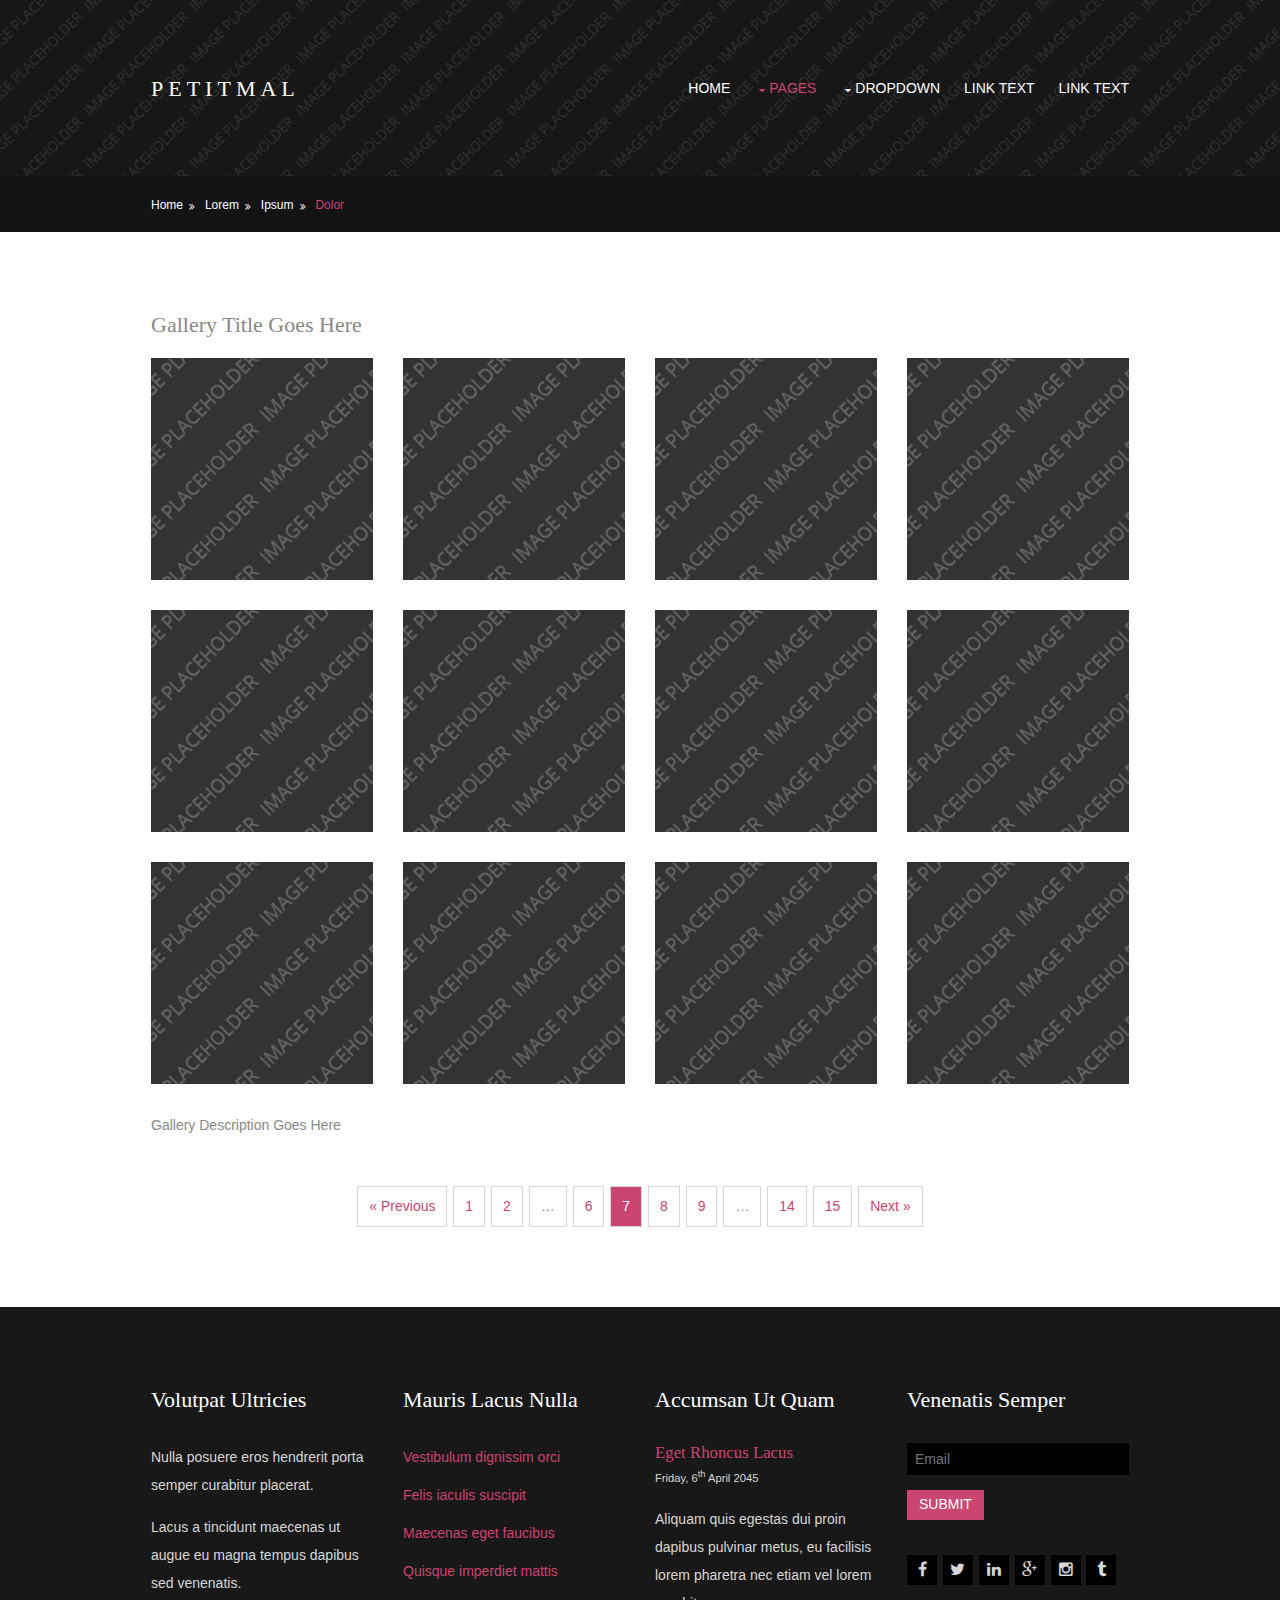
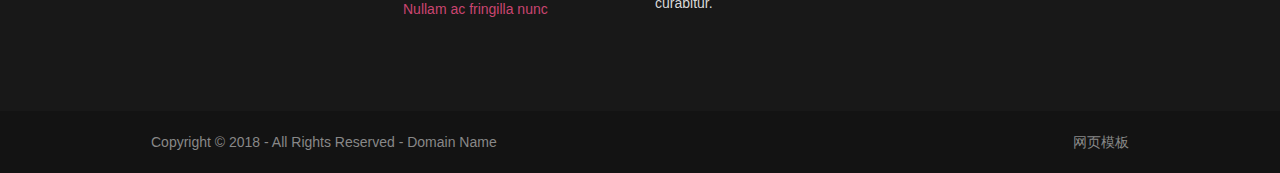
<file: pages/gallery.html>
<!DOCTYPE html>
<html>
<head>
<title>Petitmal | Pages | Gallery</title>
<meta charset="utf-8">
<meta name="viewport" content="width=device-width, initial-scale=1.0, maximum-scale=1.0, user-scalable=no">
<link href="../layout/styles/layout.css" rel="stylesheet" type="text/css" media="all">
</head>
<body id="top">
<!-- ################################################################################################ -->
<!-- ################################################################################################ -->
<!-- ################################################################################################ -->
<!-- Top Background Image Wrapper -->
<div class="wrapper row1 bgded overlay" style="background-image:url('../images/demo/backgrounds/01.png')"> 
  <!-- ################################################################################################ -->
  <!-- ################################################################################################ -->
  <!-- ################################################################################################ -->
  <header id="header" class="clear"> 
    <!-- ################################################################################################ -->
    <div id="logo" class="fl_left">
      <h1><a href="../index.html">Petitmal</a></h1>
    </div>
    <nav id="mainav" class="fl_right">
      <ul class="clear">
        <li><a href="../index.html">Home</a></li>
        <li class="active"><a class="drop" href="#">Pages</a>
          <ul>
            <li class="active"><a href="gallery.html">Gallery</a></li>
            <li><a href="full-width.html">Full Width</a></li>
            <li><a href="sidebar-left.html">Sidebar Left</a></li>
            <li><a href="sidebar-right.html">Sidebar Right</a></li>
            <li><a href="basic-grid.html">Basic Grid</a></li>
          </ul>
        </li>
        <li><a class="drop" href="#">Dropdown</a>
          <ul>
            <li><a href="#">Level 2</a></li>
            <li><a class="drop" href="#">Level 2 + Drop</a>
              <ul>
                <li><a href="#">Level 3</a></li>
                <li><a href="#">Level 3</a></li>
                <li><a href="#">Level 3</a></li>
              </ul>
            </li>
            <li><a href="#">Level 2</a></li>
          </ul>
        </li>
        <li><a href="#">Link Text</a></li>
        <li><a href="#">Link Text</a></li>
      </ul>
    </nav>
    <!-- ################################################################################################ -->
  </header>
  <!-- ################################################################################################ -->
  <!-- ################################################################################################ -->
  <!-- ################################################################################################ -->
</div>
<!-- End Top Background Image Wrapper -->
<!-- ################################################################################################ -->
<!-- ################################################################################################ -->
<!-- ################################################################################################ -->
<div class="wrapper row2">
  <div id="breadcrumb" class="clear"> 
    <!-- ################################################################################################ -->
    <ul>
      <li><a href="#">Home</a></li>
      <li><a href="#">Lorem</a></li>
      <li><a href="#">Ipsum</a></li>
      <li><a href="#">Dolor</a></li>
    </ul>
    <!-- ################################################################################################ -->
  </div>
</div>
<!-- ################################################################################################ -->
<!-- ################################################################################################ -->
<!-- ################################################################################################ -->
<div class="wrapper row3">
  <main class="container clear"> 
    <!-- main body -->
    <!-- ################################################################################################ -->
    <div class="content"> 
      <!-- ################################################################################################ -->
      <div id="gallery">
        <figure>
          <header class="heading">Gallery Title Goes Here</header>
          <ul class="nospace clear">
            <li class="one_quarter first"><a href="#"><img src="../images/demo/gallery/01.png" alt=""></a></li>
            <li class="one_quarter"><a href="#"><img src="../images/demo/gallery/01.png" alt=""></a></li>
            <li class="one_quarter"><a href="#"><img src="../images/demo/gallery/01.png" alt=""></a></li>
            <li class="one_quarter"><a href="#"><img src="../images/demo/gallery/01.png" alt=""></a></li>
            <li class="one_quarter first"><a href="#"><img src="../images/demo/gallery/01.png" alt=""></a></li>
            <li class="one_quarter"><a href="#"><img src="../images/demo/gallery/01.png" alt=""></a></li>
            <li class="one_quarter"><a href="#"><img src="../images/demo/gallery/01.png" alt=""></a></li>
            <li class="one_quarter"><a href="#"><img src="../images/demo/gallery/01.png" alt=""></a></li>
            <li class="one_quarter first"><a href="#"><img src="../images/demo/gallery/01.png" alt=""></a></li>
            <li class="one_quarter"><a href="#"><img src="../images/demo/gallery/01.png" alt=""></a></li>
            <li class="one_quarter"><a href="#"><img src="../images/demo/gallery/01.png" alt=""></a></li>
            <li class="one_quarter"><a href="#"><img src="../images/demo/gallery/01.png" alt=""></a></li>
          </ul>
          <figcaption>Gallery Description Goes Here</figcaption>
        </figure>
      </div>
      <!-- ################################################################################################ -->
      <!-- ################################################################################################ -->
      <nav class="pagination">
        <ul>
          <li><a href="#">&laquo; Previous</a></li>
          <li><a href="#">1</a></li>
          <li><a href="#">2</a></li>
          <li><strong>&hellip;</strong></li>
          <li><a href="#">6</a></li>
          <li class="current"><strong>7</strong></li>
          <li><a href="#">8</a></li>
          <li><a href="#">9</a></li>
          <li><strong>&hellip;</strong></li>
          <li><a href="#">14</a></li>
          <li><a href="#">15</a></li>
          <li><a href="#">Next &raquo;</a></li>
        </ul>
      </nav>
      <!-- ################################################################################################ -->
    </div>
    <!-- ################################################################################################ -->
    <!-- / main body -->
    <div class="clear"></div>
  </main>
</div>
<!-- ################################################################################################ -->
<!-- ################################################################################################ -->
<!-- ################################################################################################ -->
<div class="wrapper row4">
  <footer id="footer" class="clear"> 
    <!-- ################################################################################################ -->
    <div class="one_quarter first">
      <h6 class="title">volutpat ultricies</h6>
      <p>Nulla posuere eros hendrerit porta semper curabitur placerat.</p>
      <p>Lacus a tincidunt maecenas ut augue eu magna tempus dapibus sed venenatis.</p>
    </div>
    <div class="one_quarter">
      <h6 class="title">Mauris lacus nulla</h6>
      <ul class="nospace linklist">
        <li><a href="#">Vestibulum dignissim orci</a></li>
        <li><a href="#">Felis iaculis suscipit</a></li>
        <li><a href="#">Maecenas eget faucibus</a></li>
        <li><a href="#">Quisque imperdiet mattis</a></li>
        <li><a href="#">Nullam ac fringilla nunc</a></li>
      </ul>
    </div>
    <div class="one_quarter">
      <h6 class="title">Accumsan ut quam</h6>
      <article>
        <h2 class="nospace font-x1"><a href="#">Eget rhoncus lacus</a></h2>
        <time class="smallfont" datetime="2045-04-06">Friday, 6<sup>th</sup> April 2045</time>
        <p>Aliquam quis egestas dui proin dapibus pulvinar metus, eu facilisis lorem pharetra nec etiam vel lorem curabitur.</p>
      </article>
    </div>
    <div class="one_quarter">
      <h6 class="title">Venenatis semper</h6>
      <form class="btmspace-30" method="post" action="#">
        <fieldset>
          <legend>Newsletter:</legend>
          <input class="btmspace-15" type="text" value="" placeholder="Email">
          <button type="submit" value="submit">Submit</button>
        </fieldset>
      </form>
      <ul class="faico clear">
        <li><a class="faicon-facebook" href="#"><i class="fa fa-facebook"></i></a></li>
        <li><a class="faicon-twitter" href="#"><i class="fa fa-twitter"></i></a></li>
        <li><a class="faicon-linkedin" href="#"><i class="fa fa-linkedin"></i></a></li>
        <li><a class="faicon-google-plus" href="#"><i class="fa fa-google-plus"></i></a></li>
        <li><a class="faicon-instagram" href="#"><i class="fa fa-instagram"></i></a></li>
        <li><a class="faicon-tumblr" href="#"><i class="fa fa-tumblr"></i></a></li>
      </ul>
    </div>
    <!-- ################################################################################################ -->
  </footer>
</div>
<!-- ################################################################################################ -->
<!-- ################################################################################################ -->
<!-- ################################################################################################ -->
<div class="wrapper row5">
  <div id="copyright" class="clear"> 
    <!-- ################################################################################################ -->
    <p class="fl_left">Copyright &copy; 2018 - All Rights Reserved - <a href="#">Domain Name</a></p>
    <p class="fl_right"><a target="_blank" href="http://www.mobanwang.com" title="网页模板">网页模板</a></p>
    <!-- ################################################################################################ -->
  </div>
</div>
<!-- ################################################################################################ -->
<!-- ################################################################################################ -->
<!-- ################################################################################################ -->
<a id="backtotop" href="#top"><i class="fa fa-chevron-up"></i></a>
<!-- JAVASCRIPTS -->
<script src="../layout/scripts/jquery.min.js"></script>
<script src="../layout/scripts/jquery.backtotop.js"></script>
<script src="../layout/scripts/jquery.mobilemenu.js"></script>
<!-- IE9 Placeholder Support -->
<script src="../layout/scripts/jquery.placeholder.min.js"></script>
<!-- / IE9 Placeholder Support -->
</body>
</html>
</file>
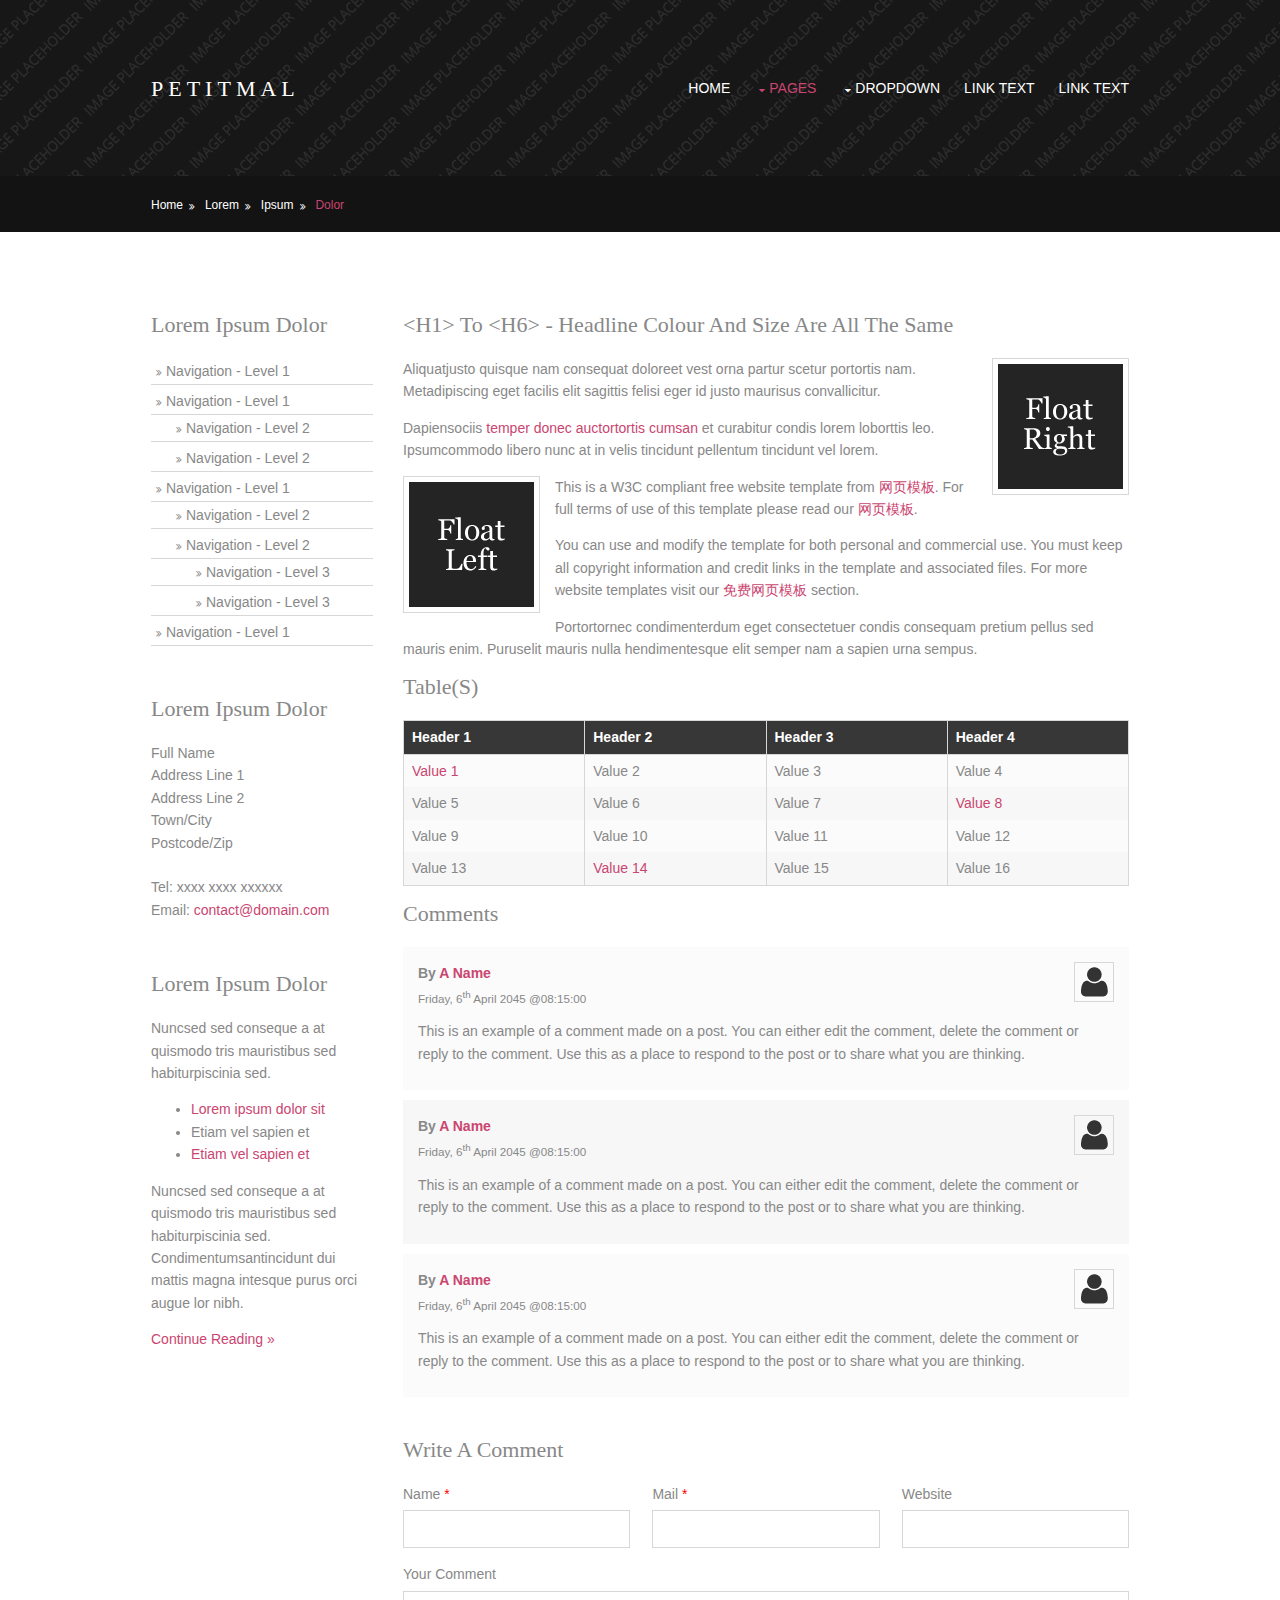
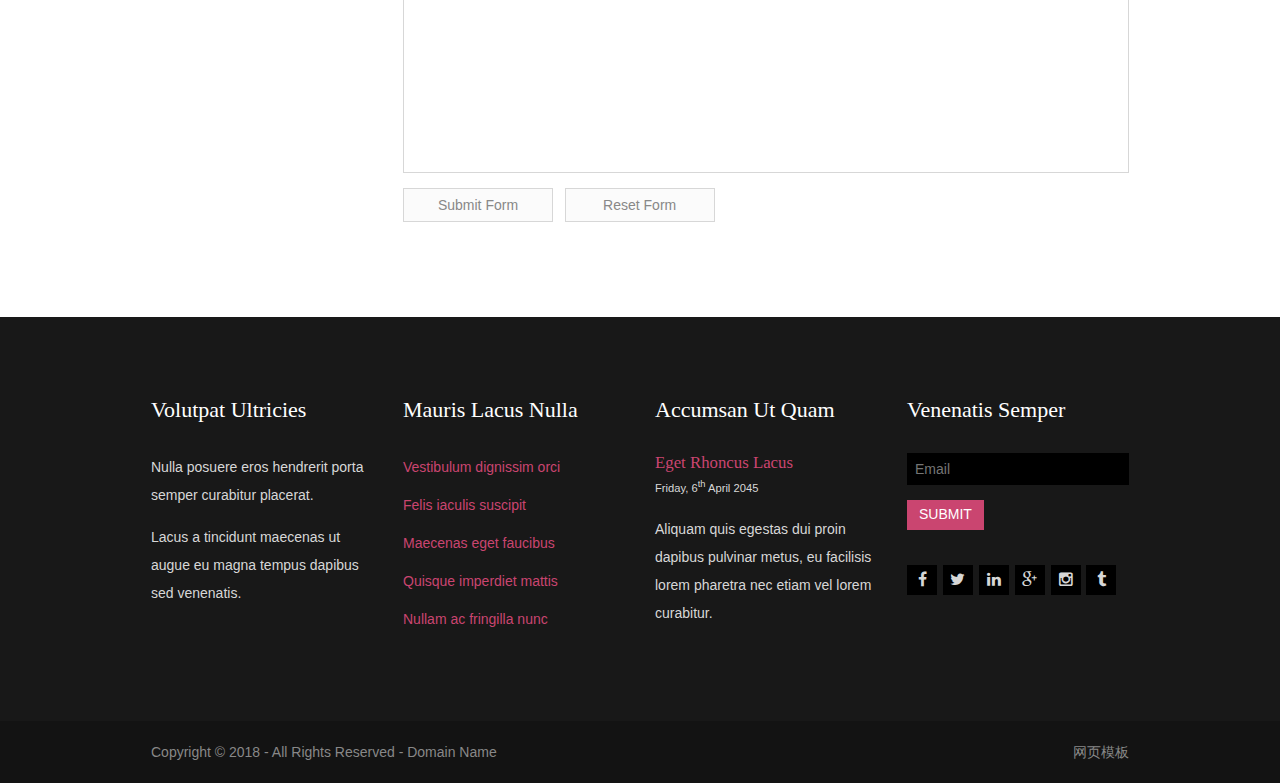
<file: pages/sidebar-left.html>
<!DOCTYPE html>
<html>
<head>
<title>Petitmal | Pages | Sidebar Left</title>
<meta charset="utf-8">
<meta name="viewport" content="width=device-width, initial-scale=1.0, maximum-scale=1.0, user-scalable=no">
<link href="../layout/styles/layout.css" rel="stylesheet" type="text/css" media="all">
</head>
<body id="top">
<!-- ################################################################################################ -->
<!-- ################################################################################################ -->
<!-- ################################################################################################ -->
<!-- Top Background Image Wrapper -->
<div class="wrapper row1 bgded overlay" style="background-image:url('../images/demo/backgrounds/01.png')"> 
  <!-- ################################################################################################ -->
  <!-- ################################################################################################ -->
  <!-- ################################################################################################ -->
  <header id="header" class="clear"> 
    <!-- ################################################################################################ -->
    <div id="logo" class="fl_left">
      <h1><a href="../index.html">Petitmal</a></h1>
    </div>
    <nav id="mainav" class="fl_right">
      <ul class="clear">
        <li><a href="../index.html">Home</a></li>
        <li class="active"><a class="drop" href="#">Pages</a>
          <ul>
            <li><a href="gallery.html">Gallery</a></li>
            <li><a href="full-width.html">Full Width</a></li>
            <li class="active"><a href="sidebar-left.html">Sidebar Left</a></li>
            <li><a href="sidebar-right.html">Sidebar Right</a></li>
            <li><a href="basic-grid.html">Basic Grid</a></li>
          </ul>
        </li>
        <li><a class="drop" href="#">Dropdown</a>
          <ul>
            <li><a href="#">Level 2</a></li>
            <li><a class="drop" href="#">Level 2 + Drop</a>
              <ul>
                <li><a href="#">Level 3</a></li>
                <li><a href="#">Level 3</a></li>
                <li><a href="#">Level 3</a></li>
              </ul>
            </li>
            <li><a href="#">Level 2</a></li>
          </ul>
        </li>
        <li><a href="#">Link Text</a></li>
        <li><a href="#">Link Text</a></li>
      </ul>
    </nav>
    <!-- ################################################################################################ -->
  </header>
  <!-- ################################################################################################ -->
  <!-- ################################################################################################ -->
  <!-- ################################################################################################ -->
</div>
<!-- End Top Background Image Wrapper -->
<!-- ################################################################################################ -->
<!-- ################################################################################################ -->
<!-- ################################################################################################ -->
<div class="wrapper row2">
  <div id="breadcrumb" class="clear"> 
    <!-- ################################################################################################ -->
    <ul>
      <li><a href="#">Home</a></li>
      <li><a href="#">Lorem</a></li>
      <li><a href="#">Ipsum</a></li>
      <li><a href="#">Dolor</a></li>
    </ul>
    <!-- ################################################################################################ -->
  </div>
</div>
<!-- ################################################################################################ -->
<!-- ################################################################################################ -->
<!-- ################################################################################################ -->
<div class="wrapper row3">
  <main class="container clear"> 
    <!-- main body -->
    <!-- ################################################################################################ -->
    <div class="sidebar one_quarter first"> 
      <!-- ################################################################################################ -->
      <h6>Lorem ipsum dolor</h6>
      <nav class="sdb_holder">
        <ul>
          <li><a href="#">Navigation - Level 1</a></li>
          <li><a href="#">Navigation - Level 1</a>
            <ul>
              <li><a href="#">Navigation - Level 2</a></li>
              <li><a href="#">Navigation - Level 2</a></li>
            </ul>
          </li>
          <li><a href="#">Navigation - Level 1</a>
            <ul>
              <li><a href="#">Navigation - Level 2</a></li>
              <li><a href="#">Navigation - Level 2</a>
                <ul>
                  <li><a href="#">Navigation - Level 3</a></li>
                  <li><a href="#">Navigation - Level 3</a></li>
                </ul>
              </li>
            </ul>
          </li>
          <li><a href="#">Navigation - Level 1</a></li>
        </ul>
      </nav>
      <div class="sdb_holder">
        <h6>Lorem ipsum dolor</h6>
        <address>
        Full Name<br>
        Address Line 1<br>
        Address Line 2<br>
        Town/City<br>
        Postcode/Zip<br>
        <br>
        Tel: xxxx xxxx xxxxxx<br>
        Email: <a href="#">contact@domain.com</a>
        </address>
      </div>
      <div class="sdb_holder">
        <article>
          <h6>Lorem ipsum dolor</h6>
          <p>Nuncsed sed conseque a at quismodo tris mauristibus sed habiturpiscinia sed.</p>
          <ul>
            <li><a href="#">Lorem ipsum dolor sit</a></li>
            <li>Etiam vel sapien et</li>
            <li><a href="#">Etiam vel sapien et</a></li>
          </ul>
          <p>Nuncsed sed conseque a at quismodo tris mauristibus sed habiturpiscinia sed. Condimentumsantincidunt dui mattis magna intesque purus orci augue lor nibh.</p>
          <p class="more"><a href="#">Continue Reading &raquo;</a></p>
        </article>
      </div>
      <!-- ################################################################################################ -->
    </div>
    <!-- ################################################################################################ -->
    <!-- ################################################################################################ -->
    <div class="content three_quarter"> 
      <!-- ################################################################################################ -->
      <h1>&lt;h1&gt; to &lt;h6&gt; - Headline Colour and Size Are All The Same</h1>
      <img class="imgr borderedbox inspace-5" src="../images/demo/imgr.gif" alt="">
      <p>Aliquatjusto quisque nam consequat doloreet vest orna partur scetur portortis nam. Metadipiscing eget facilis elit sagittis felisi eger id justo maurisus convallicitur.</p>
      <p>Dapiensociis <a href="#">temper donec auctortortis cumsan</a> et curabitur condis lorem loborttis leo. Ipsumcommodo libero nunc at in velis tincidunt pellentum tincidunt vel lorem.</p>
      <img class="imgl borderedbox inspace-5" src="../images/demo/imgl.gif" alt="">
      <p>This is a W3C compliant free website template from <a target="_blank" href="http://www.mobanwang.com" title="网页模板">网页模板</a>. For full terms of use of this template please read our <a target="_blank" href="http://www.mobanwang.com" title="网页模板">网页模板</a>.</p>
      <p>You can use and modify the template for both personal and commercial use. You must keep all copyright information and credit links in the template and associated files. For more website templates visit our <a target="_blank" href="http://www.mobanwang.com" title="免费网页模板">免费网页模板</a> section.</p>
      <p>Portortornec condimenterdum eget consectetuer condis consequam pretium pellus sed mauris enim. Puruselit mauris nulla hendimentesque elit semper nam a sapien urna sempus.</p>
      <h1>Table(s)</h1>
      <div class="scrollable">
        <table>
          <thead>
            <tr>
              <th>Header 1</th>
              <th>Header 2</th>
              <th>Header 3</th>
              <th>Header 4</th>
            </tr>
          </thead>
          <tbody>
            <tr>
              <td><a href="#">Value 1</a></td>
              <td>Value 2</td>
              <td>Value 3</td>
              <td>Value 4</td>
            </tr>
            <tr>
              <td>Value 5</td>
              <td>Value 6</td>
              <td>Value 7</td>
              <td><a href="#">Value 8</a></td>
            </tr>
            <tr>
              <td>Value 9</td>
              <td>Value 10</td>
              <td>Value 11</td>
              <td>Value 12</td>
            </tr>
            <tr>
              <td>Value 13</td>
              <td><a href="#">Value 14</a></td>
              <td>Value 15</td>
              <td>Value 16</td>
            </tr>
          </tbody>
        </table>
      </div>
      <div id="comments">
        <h2>Comments</h2>
        <ul>
          <li>
            <article>
              <header>
                <figure class="avatar"><img src="../images/demo/avatar.png" alt=""></figure>
                <address>
                By <a href="#">A Name</a>
                </address>
                <time datetime="2045-04-06T08:15+00:00">Friday, 6<sup>th</sup> April 2045 @08:15:00</time>
              </header>
              <div class="comcont">
                <p>This is an example of a comment made on a post. You can either edit the comment, delete the comment or reply to the comment. Use this as a place to respond to the post or to share what you are thinking.</p>
              </div>
            </article>
          </li>
          <li>
            <article>
              <header>
                <figure class="avatar"><img src="../images/demo/avatar.png" alt=""></figure>
                <address>
                By <a href="#">A Name</a>
                </address>
                <time datetime="2045-04-06T08:15+00:00">Friday, 6<sup>th</sup> April 2045 @08:15:00</time>
              </header>
              <div class="comcont">
                <p>This is an example of a comment made on a post. You can either edit the comment, delete the comment or reply to the comment. Use this as a place to respond to the post or to share what you are thinking.</p>
              </div>
            </article>
          </li>
          <li>
            <article>
              <header>
                <figure class="avatar"><img src="../images/demo/avatar.png" alt=""></figure>
                <address>
                By <a href="#">A Name</a>
                </address>
                <time datetime="2045-04-06T08:15+00:00">Friday, 6<sup>th</sup> April 2045 @08:15:00</time>
              </header>
              <div class="comcont">
                <p>This is an example of a comment made on a post. You can either edit the comment, delete the comment or reply to the comment. Use this as a place to respond to the post or to share what you are thinking.</p>
              </div>
            </article>
          </li>
        </ul>
        <h2>Write A Comment</h2>
        <form action="#" method="post">
          <div class="one_third first">
            <label for="name">Name <span>*</span></label>
            <input type="text" name="name" id="name" value="" size="22" required>
          </div>
          <div class="one_third">
            <label for="email">Mail <span>*</span></label>
            <input type="email" name="email" id="email" value="" size="22" required>
          </div>
          <div class="one_third">
            <label for="url">Website</label>
            <input type="url" name="url" id="url" value="" size="22">
          </div>
          <div class="block clear">
            <label for="comment">Your Comment</label>
            <textarea name="comment" id="comment" cols="25" rows="10"></textarea>
          </div>
          <div>
            <input type="submit" name="submit" value="Submit Form">
            &nbsp;
            <input type="reset" name="reset" value="Reset Form">
          </div>
        </form>
      </div>
      <!-- ################################################################################################ -->
    </div>
    <!-- ################################################################################################ -->
    <!-- / main body -->
    <div class="clear"></div>
  </main>
</div>
<!-- ################################################################################################ -->
<!-- ################################################################################################ -->
<!-- ################################################################################################ -->
<div class="wrapper row4">
  <footer id="footer" class="clear"> 
    <!-- ################################################################################################ -->
    <div class="one_quarter first">
      <h6 class="title">volutpat ultricies</h6>
      <p>Nulla posuere eros hendrerit porta semper curabitur placerat.</p>
      <p>Lacus a tincidunt maecenas ut augue eu magna tempus dapibus sed venenatis.</p>
    </div>
    <div class="one_quarter">
      <h6 class="title">Mauris lacus nulla</h6>
      <ul class="nospace linklist">
        <li><a href="#">Vestibulum dignissim orci</a></li>
        <li><a href="#">Felis iaculis suscipit</a></li>
        <li><a href="#">Maecenas eget faucibus</a></li>
        <li><a href="#">Quisque imperdiet mattis</a></li>
        <li><a href="#">Nullam ac fringilla nunc</a></li>
      </ul>
    </div>
    <div class="one_quarter">
      <h6 class="title">Accumsan ut quam</h6>
      <article>
        <h2 class="nospace font-x1"><a href="#">Eget rhoncus lacus</a></h2>
        <time class="smallfont" datetime="2045-04-06">Friday, 6<sup>th</sup> April 2045</time>
        <p>Aliquam quis egestas dui proin dapibus pulvinar metus, eu facilisis lorem pharetra nec etiam vel lorem curabitur.</p>
      </article>
    </div>
    <div class="one_quarter">
      <h6 class="title">Venenatis semper</h6>
      <form class="btmspace-30" method="post" action="#">
        <fieldset>
          <legend>Newsletter:</legend>
          <input class="btmspace-15" type="text" value="" placeholder="Email">
          <button type="submit" value="submit">Submit</button>
        </fieldset>
      </form>
      <ul class="faico clear">
        <li><a class="faicon-facebook" href="#"><i class="fa fa-facebook"></i></a></li>
        <li><a class="faicon-twitter" href="#"><i class="fa fa-twitter"></i></a></li>
        <li><a class="faicon-linkedin" href="#"><i class="fa fa-linkedin"></i></a></li>
        <li><a class="faicon-google-plus" href="#"><i class="fa fa-google-plus"></i></a></li>
        <li><a class="faicon-instagram" href="#"><i class="fa fa-instagram"></i></a></li>
        <li><a class="faicon-tumblr" href="#"><i class="fa fa-tumblr"></i></a></li>
      </ul>
    </div>
    <!-- ################################################################################################ -->
  </footer>
</div>
<!-- ################################################################################################ -->
<!-- ################################################################################################ -->
<!-- ################################################################################################ -->
<div class="wrapper row5">
  <div id="copyright" class="clear"> 
    <!-- ################################################################################################ -->
    <p class="fl_left">Copyright &copy; 2018 - All Rights Reserved - <a href="#">Domain Name</a></p>
    <p class="fl_right"><a target="_blank" href="http://www.mobanwang.com" title="网页模板">网页模板</a></p>
    <!-- ################################################################################################ -->
  </div>
</div>
<!-- ################################################################################################ -->
<!-- ################################################################################################ -->
<!-- ################################################################################################ -->
<a id="backtotop" href="#top"><i class="fa fa-chevron-up"></i></a>
<!-- JAVASCRIPTS -->
<script src="../layout/scripts/jquery.min.js"></script>
<script src="../layout/scripts/jquery.backtotop.js"></script>
<script src="../layout/scripts/jquery.mobilemenu.js"></script>
<!-- IE9 Placeholder Support -->
<script src="../layout/scripts/jquery.placeholder.min.js"></script>
<!-- / IE9 Placeholder Support -->
</body>
</html>
</file>
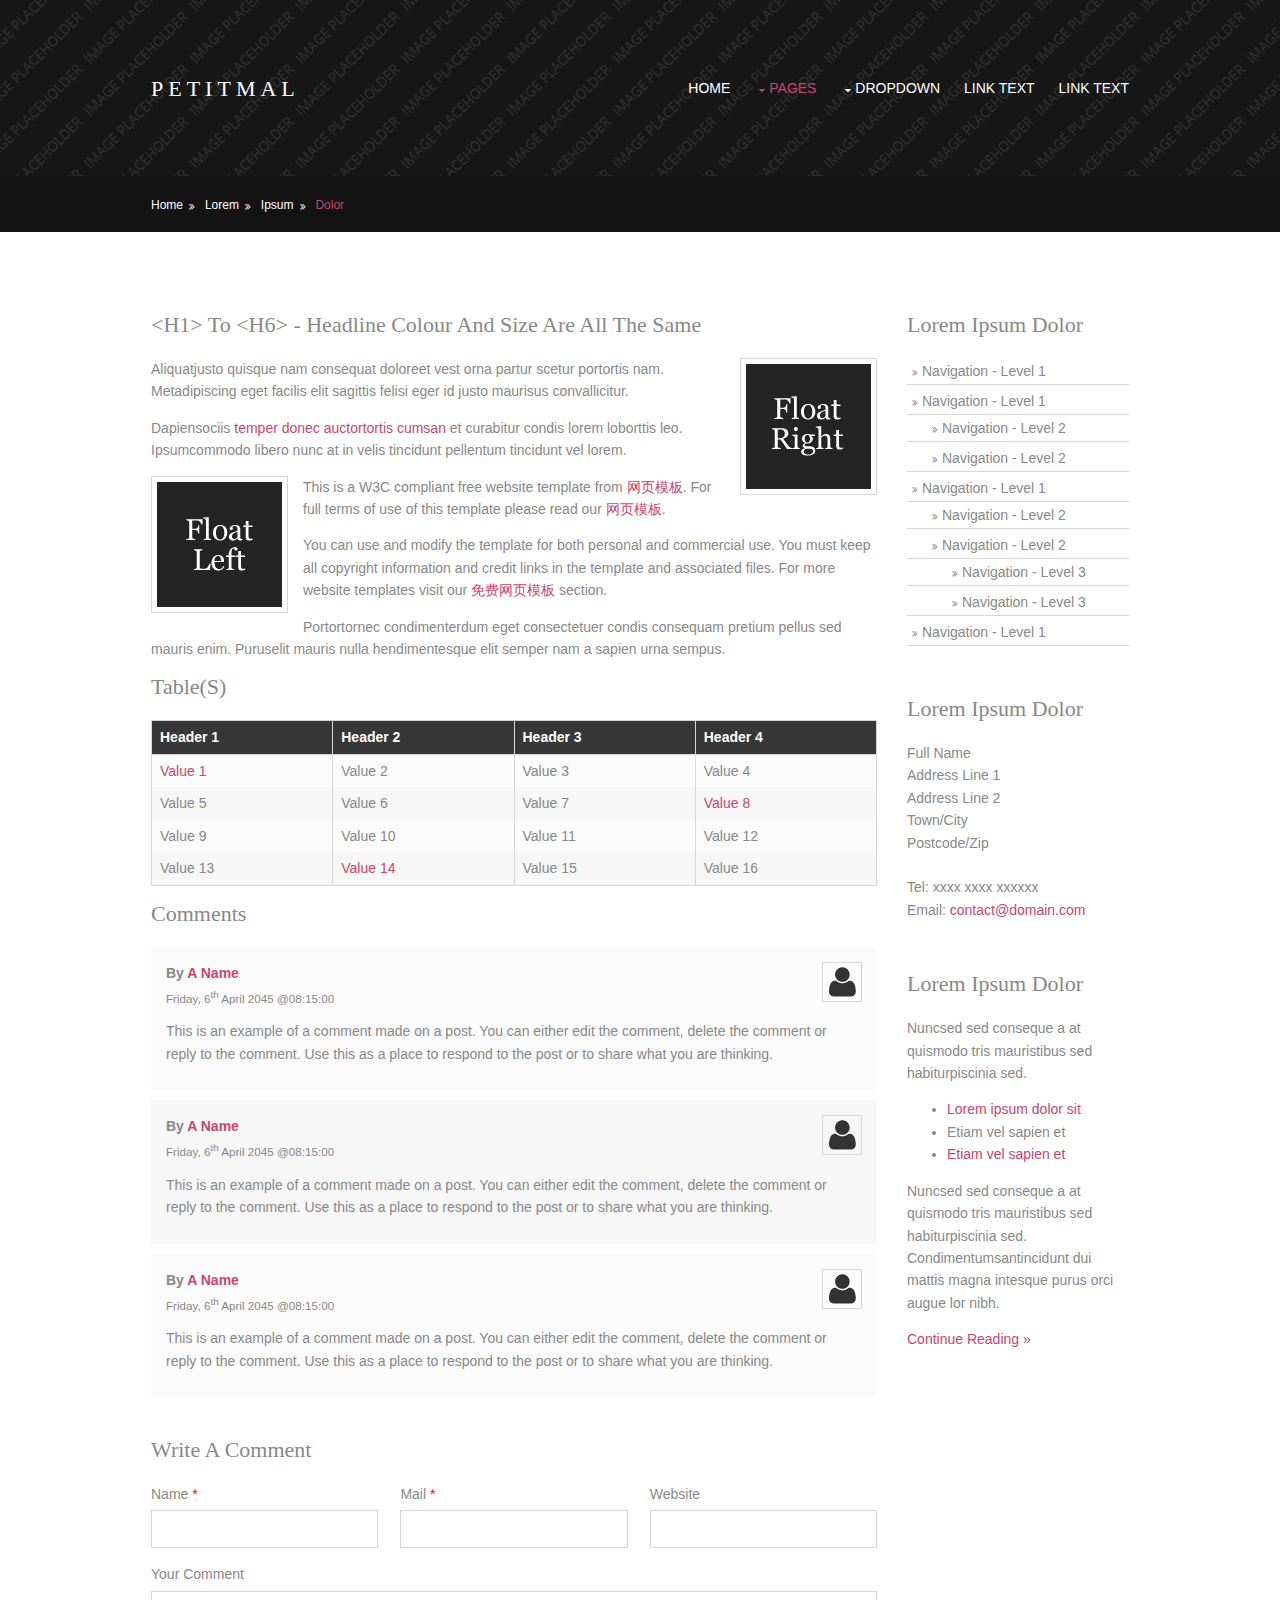
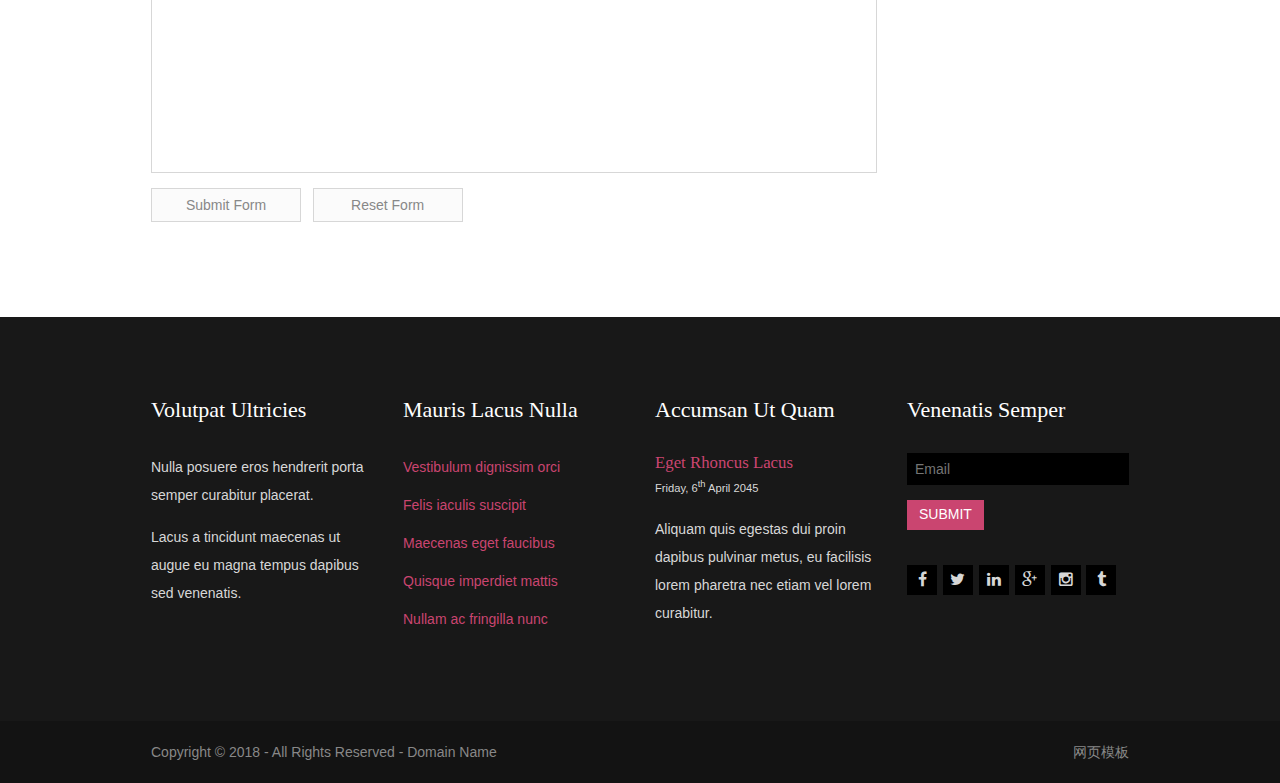
<file: pages/sidebar-right.html>
<!DOCTYPE html>
<html>
<head>
<title>Petitmal | Pages | Sidebar Right</title>
<meta charset="utf-8">
<meta name="viewport" content="width=device-width, initial-scale=1.0, maximum-scale=1.0, user-scalable=no">
<link href="../layout/styles/layout.css" rel="stylesheet" type="text/css" media="all">
</head>
<body id="top">
<!-- ################################################################################################ -->
<!-- ################################################################################################ -->
<!-- ################################################################################################ -->
<!-- Top Background Image Wrapper -->
<div class="wrapper row1 bgded overlay" style="background-image:url('../images/demo/backgrounds/01.png')"> 
  <!-- ################################################################################################ -->
  <!-- ################################################################################################ -->
  <!-- ################################################################################################ -->
  <header id="header" class="clear"> 
    <!-- ################################################################################################ -->
    <div id="logo" class="fl_left">
      <h1><a href="../index.html">Petitmal</a></h1>
    </div>
    <nav id="mainav" class="fl_right">
      <ul class="clear">
        <li><a href="../index.html">Home</a></li>
        <li class="active"><a class="drop" href="#">Pages</a>
          <ul>
            <li><a href="gallery.html">Gallery</a></li>
            <li><a href="full-width.html">Full Width</a></li>
            <li><a href="sidebar-left.html">Sidebar Left</a></li>
            <li class="active"><a href="sidebar-right.html">Sidebar Right</a></li>
            <li><a href="basic-grid.html">Basic Grid</a></li>
          </ul>
        </li>
        <li><a class="drop" href="#">Dropdown</a>
          <ul>
            <li><a href="#">Level 2</a></li>
            <li><a class="drop" href="#">Level 2 + Drop</a>
              <ul>
                <li><a href="#">Level 3</a></li>
                <li><a href="#">Level 3</a></li>
                <li><a href="#">Level 3</a></li>
              </ul>
            </li>
            <li><a href="#">Level 2</a></li>
          </ul>
        </li>
        <li><a href="#">Link Text</a></li>
        <li><a href="#">Link Text</a></li>
      </ul>
    </nav>
    <!-- ################################################################################################ -->
  </header>
  <!-- ################################################################################################ -->
  <!-- ################################################################################################ -->
  <!-- ################################################################################################ -->
</div>
<!-- End Top Background Image Wrapper -->
<!-- ################################################################################################ -->
<!-- ################################################################################################ -->
<!-- ################################################################################################ -->
<div class="wrapper row2">
  <div id="breadcrumb" class="clear"> 
    <!-- ################################################################################################ -->
    <ul>
      <li><a href="#">Home</a></li>
      <li><a href="#">Lorem</a></li>
      <li><a href="#">Ipsum</a></li>
      <li><a href="#">Dolor</a></li>
    </ul>
    <!-- ################################################################################################ -->
  </div>
</div>
<!-- ################################################################################################ -->
<!-- ################################################################################################ -->
<!-- ################################################################################################ -->
<div class="wrapper row3">
  <main class="container clear"> 
    <!-- main body -->
    <!-- ################################################################################################ -->
    <div class="content three_quarter first"> 
      <!-- ################################################################################################ -->
      <h1>&lt;h1&gt; to &lt;h6&gt; - Headline Colour and Size Are All The Same</h1>
      <img class="imgr borderedbox inspace-5" src="../images/demo/imgr.gif" alt="">
      <p>Aliquatjusto quisque nam consequat doloreet vest orna partur scetur portortis nam. Metadipiscing eget facilis elit sagittis felisi eger id justo maurisus convallicitur.</p>
      <p>Dapiensociis <a href="#">temper donec auctortortis cumsan</a> et curabitur condis lorem loborttis leo. Ipsumcommodo libero nunc at in velis tincidunt pellentum tincidunt vel lorem.</p>
      <img class="imgl borderedbox inspace-5" src="../images/demo/imgl.gif" alt="">
      <p>This is a W3C compliant free website template from <a target="_blank" href="http://www.mobanwang.com" title="网页模板">网页模板</a>. For full terms of use of this template please read our <a target="_blank" href="http://www.mobanwang.com" title="网页模板">网页模板</a>.</p>
      <p>You can use and modify the template for both personal and commercial use. You must keep all copyright information and credit links in the template and associated files. For more website templates visit our <a target="_blank" href="http://www.mobanwang.com" title="免费网页模板">免费网页模板</a> section.</p>
      <p>Portortornec condimenterdum eget consectetuer condis consequam pretium pellus sed mauris enim. Puruselit mauris nulla hendimentesque elit semper nam a sapien urna sempus.</p>
      <h1>Table(s)</h1>
      <div class="scrollable">
        <table>
          <thead>
            <tr>
              <th>Header 1</th>
              <th>Header 2</th>
              <th>Header 3</th>
              <th>Header 4</th>
            </tr>
          </thead>
          <tbody>
            <tr>
              <td><a href="#">Value 1</a></td>
              <td>Value 2</td>
              <td>Value 3</td>
              <td>Value 4</td>
            </tr>
            <tr>
              <td>Value 5</td>
              <td>Value 6</td>
              <td>Value 7</td>
              <td><a href="#">Value 8</a></td>
            </tr>
            <tr>
              <td>Value 9</td>
              <td>Value 10</td>
              <td>Value 11</td>
              <td>Value 12</td>
            </tr>
            <tr>
              <td>Value 13</td>
              <td><a href="#">Value 14</a></td>
              <td>Value 15</td>
              <td>Value 16</td>
            </tr>
          </tbody>
        </table>
      </div>
      <div id="comments">
        <h2>Comments</h2>
        <ul>
          <li>
            <article>
              <header>
                <figure class="avatar"><img src="../images/demo/avatar.png" alt=""></figure>
                <address>
                By <a href="#">A Name</a>
                </address>
                <time datetime="2045-04-06T08:15+00:00">Friday, 6<sup>th</sup> April 2045 @08:15:00</time>
              </header>
              <div class="comcont">
                <p>This is an example of a comment made on a post. You can either edit the comment, delete the comment or reply to the comment. Use this as a place to respond to the post or to share what you are thinking.</p>
              </div>
            </article>
          </li>
          <li>
            <article>
              <header>
                <figure class="avatar"><img src="../images/demo/avatar.png" alt=""></figure>
                <address>
                By <a href="#">A Name</a>
                </address>
                <time datetime="2045-04-06T08:15+00:00">Friday, 6<sup>th</sup> April 2045 @08:15:00</time>
              </header>
              <div class="comcont">
                <p>This is an example of a comment made on a post. You can either edit the comment, delete the comment or reply to the comment. Use this as a place to respond to the post or to share what you are thinking.</p>
              </div>
            </article>
          </li>
          <li>
            <article>
              <header>
                <figure class="avatar"><img src="../images/demo/avatar.png" alt=""></figure>
                <address>
                By <a href="#">A Name</a>
                </address>
                <time datetime="2045-04-06T08:15+00:00">Friday, 6<sup>th</sup> April 2045 @08:15:00</time>
              </header>
              <div class="comcont">
                <p>This is an example of a comment made on a post. You can either edit the comment, delete the comment or reply to the comment. Use this as a place to respond to the post or to share what you are thinking.</p>
              </div>
            </article>
          </li>
        </ul>
        <h2>Write A Comment</h2>
        <form action="#" method="post">
          <div class="one_third first">
            <label for="name">Name <span>*</span></label>
            <input type="text" name="name" id="name" value="" size="22" required>
          </div>
          <div class="one_third">
            <label for="email">Mail <span>*</span></label>
            <input type="email" name="email" id="email" value="" size="22" required>
          </div>
          <div class="one_third">
            <label for="url">Website</label>
            <input type="url" name="url" id="url" value="" size="22">
          </div>
          <div class="block clear">
            <label for="comment">Your Comment</label>
            <textarea name="comment" id="comment" cols="25" rows="10"></textarea>
          </div>
          <div>
            <input type="submit" name="submit" value="Submit Form">
            &nbsp;
            <input type="reset" name="reset" value="Reset Form">
          </div>
        </form>
      </div>
      <!-- ################################################################################################ -->
    </div>
    <!-- ################################################################################################ -->
    <!-- ################################################################################################ -->
    <div class="sidebar one_quarter"> 
      <!-- ################################################################################################ -->
      <h6>Lorem ipsum dolor</h6>
      <nav class="sdb_holder">
        <ul>
          <li><a href="#">Navigation - Level 1</a></li>
          <li><a href="#">Navigation - Level 1</a>
            <ul>
              <li><a href="#">Navigation - Level 2</a></li>
              <li><a href="#">Navigation - Level 2</a></li>
            </ul>
          </li>
          <li><a href="#">Navigation - Level 1</a>
            <ul>
              <li><a href="#">Navigation - Level 2</a></li>
              <li><a href="#">Navigation - Level 2</a>
                <ul>
                  <li><a href="#">Navigation - Level 3</a></li>
                  <li><a href="#">Navigation - Level 3</a></li>
                </ul>
              </li>
            </ul>
          </li>
          <li><a href="#">Navigation - Level 1</a></li>
        </ul>
      </nav>
      <div class="sdb_holder">
        <h6>Lorem ipsum dolor</h6>
        <address>
        Full Name<br>
        Address Line 1<br>
        Address Line 2<br>
        Town/City<br>
        Postcode/Zip<br>
        <br>
        Tel: xxxx xxxx xxxxxx<br>
        Email: <a href="#">contact@domain.com</a>
        </address>
      </div>
      <div class="sdb_holder">
        <article>
          <h6>Lorem ipsum dolor</h6>
          <p>Nuncsed sed conseque a at quismodo tris mauristibus sed habiturpiscinia sed.</p>
          <ul>
            <li><a href="#">Lorem ipsum dolor sit</a></li>
            <li>Etiam vel sapien et</li>
            <li><a href="#">Etiam vel sapien et</a></li>
          </ul>
          <p>Nuncsed sed conseque a at quismodo tris mauristibus sed habiturpiscinia sed. Condimentumsantincidunt dui mattis magna intesque purus orci augue lor nibh.</p>
          <p class="more"><a href="#">Continue Reading &raquo;</a></p>
        </article>
      </div>
      <!-- ################################################################################################ -->
    </div>
    <!-- ################################################################################################ -->
    <!-- / main body -->
    <div class="clear"></div>
  </main>
</div>
<!-- ################################################################################################ -->
<!-- ################################################################################################ -->
<!-- ################################################################################################ -->
<div class="wrapper row4">
  <footer id="footer" class="clear"> 
    <!-- ################################################################################################ -->
    <div class="one_quarter first">
      <h6 class="title">volutpat ultricies</h6>
      <p>Nulla posuere eros hendrerit porta semper curabitur placerat.</p>
      <p>Lacus a tincidunt maecenas ut augue eu magna tempus dapibus sed venenatis.</p>
    </div>
    <div class="one_quarter">
      <h6 class="title">Mauris lacus nulla</h6>
      <ul class="nospace linklist">
        <li><a href="#">Vestibulum dignissim orci</a></li>
        <li><a href="#">Felis iaculis suscipit</a></li>
        <li><a href="#">Maecenas eget faucibus</a></li>
        <li><a href="#">Quisque imperdiet mattis</a></li>
        <li><a href="#">Nullam ac fringilla nunc</a></li>
      </ul>
    </div>
    <div class="one_quarter">
      <h6 class="title">Accumsan ut quam</h6>
      <article>
        <h2 class="nospace font-x1"><a href="#">Eget rhoncus lacus</a></h2>
        <time class="smallfont" datetime="2045-04-06">Friday, 6<sup>th</sup> April 2045</time>
        <p>Aliquam quis egestas dui proin dapibus pulvinar metus, eu facilisis lorem pharetra nec etiam vel lorem curabitur.</p>
      </article>
    </div>
    <div class="one_quarter">
      <h6 class="title">Venenatis semper</h6>
      <form class="btmspace-30" method="post" action="#">
        <fieldset>
          <legend>Newsletter:</legend>
          <input class="btmspace-15" type="text" value="" placeholder="Email">
          <button type="submit" value="submit">Submit</button>
        </fieldset>
      </form>
      <ul class="faico clear">
        <li><a class="faicon-facebook" href="#"><i class="fa fa-facebook"></i></a></li>
        <li><a class="faicon-twitter" href="#"><i class="fa fa-twitter"></i></a></li>
        <li><a class="faicon-linkedin" href="#"><i class="fa fa-linkedin"></i></a></li>
        <li><a class="faicon-google-plus" href="#"><i class="fa fa-google-plus"></i></a></li>
        <li><a class="faicon-instagram" href="#"><i class="fa fa-instagram"></i></a></li>
        <li><a class="faicon-tumblr" href="#"><i class="fa fa-tumblr"></i></a></li>
      </ul>
    </div>
    <!-- ################################################################################################ -->
  </footer>
</div>
<!-- ################################################################################################ -->
<!-- ################################################################################################ -->
<!-- ################################################################################################ -->
<div class="wrapper row5">
  <div id="copyright" class="clear"> 
    <!-- ################################################################################################ -->
    <p class="fl_left">Copyright &copy; 2018 - All Rights Reserved - <a href="#">Domain Name</a></p>
    <p class="fl_right"><a target="_blank" href="http://www.mobanwang.com" title="网页模板">网页模板</a></p>
    <!-- ################################################################################################ -->
  </div>
</div>
<!-- ################################################################################################ -->
<!-- ################################################################################################ -->
<!-- ################################################################################################ -->
<a id="backtotop" href="#top"><i class="fa fa-chevron-up"></i></a>
<!-- JAVASCRIPTS -->
<script src="../layout/scripts/jquery.min.js"></script>
<script src="../layout/scripts/jquery.backtotop.js"></script>
<script src="../layout/scripts/jquery.mobilemenu.js"></script>
<!-- IE9 Placeholder Support -->
<script src="../layout/scripts/jquery.placeholder.min.js"></script>
<!-- / IE9 Placeholder Support -->
</body>
</html>
</file>
<file: layout/styles/layout.css>
@charset "utf-8";
/*

*/

@import url("fontawesome-4.4.0.min.css");
@import url("custom.flexslider.css");
@import url("framework.css");

/* Rows
--------------------------------------------------------------------------------------------------------------- */
.row1{padding-bottom:60px;}/* bottom padding compensates for the negative margin for #shout */
.row2, .row2 a{}
.row3, .row3 a{}
.row4, .row4 a{}
.row5, .row5 a{}


/* Header
--------------------------------------------------------------------------------------------------------------- */
#header{padding:60px 0 0 0;}

#header #logo{margin-top:16px;}
#header #logo h1{margin:0; padding:0; font-size:22px; text-transform:uppercase; letter-spacing:5px;}


/* Page Intro
--------------------------------------------------------------------------------------------------------------- */
#pageintro{padding:150px 0; text-align:center;}

#pageintro .flex-viewport{margin-bottom:40px;}/* Pushes the pagination down */
#pageintro .carousel-items{}

#pageintro ul li{}
#pageintro ul li article{display:block; max-width:90%; margin:0 auto; padding-bottom:20px; text-align:center;}/* The bottom padding ensures the slider shows all of the content after the containing elements height changes */
#pageintro ul li article *{margin:0; white-space:normal; word-wrap:break-word; line-height:1;}
#pageintro ul li article .heading{margin-bottom:15px; font-size:54px; letter-spacing:8px;}
#pageintro ul li article p{max-width:75%; margin:0 auto 15px; font-size:16px; line-height:1.4;}
#pageintro ul li article p:nth-of-type(1){text-transform:uppercase; letter-spacing:5px;}
#pageintro ul li article ul{margin-top:50px;}
#pageintro ul li article ul li{margin-right:20px;}
#pageintro ul li article ul li:last-child{margin:0;}
#pageintro ul li article ul li .btn{padding:15px 25px 17px;}

#pageintro .flex-control-nav{display:block; width:100%; text-align:center;}
#pageintro .flex-control-nav li{display:inline-block; margin:0 5px;}
#pageintro .flex-control-nav li a{display:block; width:15px; height:15px; border:1px solid; border-radius:50%; text-indent:100%; white-space:nowrap; overflow:hidden; cursor:pointer; opacity:.5; transition:all .3s ease;}
#pageintro .flex-control-nav li a:hover{opacity:1;}
#pageintro .flex-control-nav li a.flex-active{opacity:1; cursor:default;}


/* Shout - 3 Boxes
--------------------------------------------------------------------------------------------------------------- */
#shout{position:relative; margin:-56px auto 0; z-index:1;}

#shout .item{border:1px solid;}
#shout .item *{display:block; margin:0; padding:15px;}
#shout .item img{padding:0;}
#shout .item img.center{margin:0 auto;}
#shout .item .heading{height:55px; max-height:55px; border-bottom:1px solid; overflow:hidden; font-size:20px;}
#shout .item p{padding:20px 15px; line-height:1.8;}
#shout .item .more{padding:0; text-align:right;}
#shout .item .more a{}


/* Featured
--------------------------------------------------------------------------------------------------------------- */
#featured{}

#featured article{display:block; padding:30px 20px;}
#featured article *{margin:0 0 15px 0;}
#featured article i{display:inline-block; width:80px; height:80px; line-height:80px; margin-bottom:25px; font-size:36px; text-align:center; border-radius:50%;}
#featured article:hover a i{}
#featured article .heading{font-size:20px;}
#featured article p{margin-bottom:25px; line-height:1.8;}
#featured article p:last-child, #featured article .btn{margin-bottom:0;}


/* Latest
--------------------------------------------------------------------------------------------------------------- */
#latest{}

#latest article{display:block; width:100%; max-width:480px; margin:0 auto;}
#latest article *{margin:0;}
#latest article figure{display:block; position:relative; margin-bottom:25px;}
#latest article figure figcaption{display:block; position:absolute; top:0; left:0; width:60px; height:auto; padding:8px 0; text-align:center;}
#latest article figure figcaption *{display:block; margin:0; padding:0;}
#latest article figure figcaption strong{margin-bottom:-5px;}
#latest article .article-details{margin-bottom:25px;}
#latest article .heading, #latest article .article-details ul{margin-bottom:10px; padding-bottom:10px; border-bottom:1px solid;}
#latest article .article-details ul{font-size:.8rem;}
#latest article .article-details ul li{float:left; margin-right:15px;}
#latest article .article-details ul li:last-child{margin-right:0;}
#latest article .article-details ul li i{margin:5px 0 0 0;}


/* Content Area
--------------------------------------------------------------------------------------------------------------- */
.container{padding:80px 0;}

/* Content */
.container .content{}

/* Comments */
#comments ul{margin:0 0 40px 0; padding:0; list-style:none;}
#comments li{margin:0 0 10px 0; padding:15px;}
#comments .avatar{float:right; margin:0 0 10px 10px; padding:3px; border:1px solid;}
#comments address{font-weight:bold;}
#comments time{font-size:smaller;}
#comments .comcont{display:block; margin:0; padding:0;}
#comments .comcont p{margin:10px 5px 10px 0; padding:0;}

#comments form{display:block; width:100%;}
#comments input, #comments textarea{width:100%; padding:10px; border:1px solid;}
#comments textarea{overflow:auto;}
#comments div{margin-bottom:15px;}
#comments input[type="submit"], #comments input[type="reset"]{display:inline-block; width:auto; min-width:150px; margin:0; padding:8px 5px; cursor:pointer;}

/* Sidebar */
.container .sidebar{}

.sidebar .sdb_holder{margin-bottom:50px;}
.sidebar .sdb_holder:last-child{margin-bottom:0;}


/* Clients
--------------------------------------------------------------------------------------------------------------- */
#clients{padding:80px 0 50px;}/* Bottom padding reduced due to the bottom margin on the li */

#clients ul li{margin-bottom:30px; text-align:center;}
#clients ul a{opacity:.5;}
#clients ul a:hover{opacity:1;}


/* Footer
--------------------------------------------------------------------------------------------------------------- */
#footer{padding:80px 0; line-height:2;}

#footer .title{margin:0 0 30px 0;}

#footer .linklist li{margin-bottom:10px;}
#footer .linklist li:last-child{margin-bottom:0;}

#footer .smallfont{margin:0; font-size:.8rem;}

#footer input, #footer button{border:none;}
#footer input{display:block; width:100%; padding:8px;}
#footer button{padding:6px 12px 8px; text-transform:uppercase; cursor:pointer;}


/* Copyright
--------------------------------------------------------------------------------------------------------------- */
#copyright{padding:20px 0;}
#copyright *{margin:0; padding:0;}


/* Transition Fade
--------------------------------------------------------------------------------------------------------------- */
.faico a, #mainav *, #backtotop, input, textarea, .btn, #shout *, #featured *, #clients *{transition:all .3s ease-in-out;}


/* ------------------------------------------------------------------------------------------------------------ */
/* ------------------------------------------------------------------------------------------------------------ */
/* ------------------------------------------------------------------------------------------------------------ */
/* ------------------------------------------------------------------------------------------------------------ */
/* ------------------------------------------------------------------------------------------------------------ */


/* Navigation
--------------------------------------------------------------------------------------------------------------- */
nav ul, nav ol{margin:0; padding:0; list-style:none;}

#mainav, #breadcrumb, .sidebar nav{line-height:normal;}
#mainav .drop::after, #mainav li li .drop::after, #breadcrumb li a::after, .sidebar nav a::after{position:absolute; font-family:"FontAwesome"; font-size:10px; line-height:10px;}

/* Top Navigation */
#mainav{}
#mainav ul{text-transform:uppercase;}
#mainav ul ul{z-index:9999; position:absolute; width:180px; text-transform:none;}
#mainav ul ul ul{left:180px; top:0;}
#mainav li{display:inline-block; position:relative; margin:0 20px 0 0; padding:0;}
#mainav li:last-child{margin-right:0;}
#mainav li li{width:100%; margin:0;}
#mainav li a{display:block; padding:20px 0;}
#mainav li li a{border:solid; border-width:0 0 1px 0;}
#mainav .drop{padding-left:15px;}
#mainav li li a, #mainav li li .drop{display:block; margin:0; padding:10px 15px;}
#mainav .drop::after, #mainav li li .drop::after{content:"\f0d7";}
#mainav .drop::after{top:25px; left:5px;}
#mainav li li .drop::after{top:15px; left:5px;}
#mainav ul ul{visibility:hidden; opacity:0;}
#mainav ul li:hover > ul{visibility:visible; opacity:1;}

#mainav form{display:none; margin:0; padding:0;}
#mainav form select, #mainav form select option{display:block; cursor:pointer; outline:none;}
#mainav form select{width:100%; padding:5px; border:1px solid;}
#mainav form select option{margin:5px; padding:0; border:none;}

/* Breadcrumb */
#breadcrumb{padding:20px 0;}
#breadcrumb ul{margin:0; padding:0; list-style:none;}
#breadcrumb li{display:inline-block; margin:0 6px 0 0; padding:0;}
#breadcrumb li a{display:block; position:relative; margin:0; padding:0 12px 0 0; font-size:12px;}
#breadcrumb li a::after{top:3px; right:0; content:"\f101";}
#breadcrumb li:last-child a{margin:0; padding:0;}
#breadcrumb li:last-child a::after{display:none;}

/* Sidebar Navigation */
.sidebar nav{display:block; width:100%;}
.sidebar nav li{margin:0 0 3px 0; padding:0;}
.sidebar nav a{display:block; position:relative; margin:0; padding:5px 10px 5px 15px; text-decoration:none; border:solid; border-width:0 0 1px 0;}
.sidebar nav a::after{top:9px; left:5px; content:"\f101";}
.sidebar nav ul ul a{padding-left:35px;}
.sidebar nav ul ul a::after{left:25px;}
.sidebar nav ul ul ul a{padding-left:55px;}
.sidebar nav ul ul ul a::after{left:45px;}

/* Pagination */
.pagination{display:block; width:100%; text-align:center; clear:both;}
.pagination li{display:inline-block; margin:0 2px 0 0;}
.pagination li:last-child{margin-right:0;}
.pagination a, .pagination strong{display:block; padding:8px 11px; border:1px solid; background-clip:padding-box; font-weight:normal;}

/* Back to Top */
#backtotop{z-index:999; display:inline-block; position:fixed; visibility:hidden; bottom:20px; right:20px; width:36px; height:36px; line-height:36px; font-size:16px; text-align:center; opacity:.2;}
#backtotop i{display:block; width:100%; height:100%; line-height:inherit;}
#backtotop.visible{visibility:visible; opacity:.5;}
#backtotop:hover{opacity:1;}


/* Tables
--------------------------------------------------------------------------------------------------------------- */
table, th, td{border:1px solid; border-collapse:collapse; vertical-align:top;}
table, th{table-layout:auto;}
table{width:100%; margin-bottom:15px;}
th, td{padding:5px 8px;}
td{border-width:0 1px;}


/* Gallery
--------------------------------------------------------------------------------------------------------------- */
#gallery{display:block; width:100%; margin-bottom:50px;}
#gallery figure figcaption{display:block; width:100%; clear:both;}
#gallery li{margin-bottom:30px;}


/* Font Awesome Social Icons
--------------------------------------------------------------------------------------------------------------- */
.faico{margin:0; padding:0; list-style:none;}
.faico li{display:inline-block; margin:5px 2px 0 0; padding:0; line-height:normal;}
.faico li:last-child{margin-right:0;}
.faico a{display:inline-block; width:30px; height:30px; line-height:30px; font-size:16px; text-align:center;}

.faico a{color:inherit; background-color:#000000;}
.faico a:hover{color:#FFFFFF;}

.faicon-facebook:hover{background-color:#3B5998;}
.faicon-google-plus:hover{background-color:#DB4A39;}
.faicon-instagram:hover{background-color:#3F729B;}
.faicon-linkedin:hover{background-color:#0E76A8;}
.faicon-tumblr:hover{background-color:#34526F;}
.faicon-twitter:hover{background-color:#00ACEE;}


/* ------------------------------------------------------------------------------------------------------------ */
/* ------------------------------------------------------------------------------------------------------------ */
/* ------------------------------------------------------------------------------------------------------------ */
/* ------------------------------------------------------------------------------------------------------------ */
/* ------------------------------------------------------------------------------------------------------------ */


/* Colours
--------------------------------------------------------------------------------------------------------------- */
body{color:#FFFFFF; background-color:#131313;}
a{color:#CA4570;}
hr, .borderedbox{border-color:#D7D7D7;}
label span{color:#FF0000; background-color:inherit;}
input:focus, textarea:focus, *:required:focus{border-color:#CA4570;}
.overlay{color:#FFFFFF; background-color:inherit;}
.overlay::after{color:inherit; background-color:rgba(0,0,0,.55);}
.btn, .btn.inverse:hover{color:inherit; background-color:transparent; border-color:inherit;}
.btn:hover, .btn.inverse{color:#FFFFFF; background-color:#CA4570; border-color:#CA4570;}


/* Rows */
.row1, .row1 a{}
.row2, .row2 a{}
.row3{color:#888888; background-color:#FFFFFF;}
.row4{color:#D7D7D7; background-color:#181818;}
.row5, .row5 a{color:#888888; background-color:#131313;}


/* Header */
#header #logo a{color:inherit;}


/* Page Intro */
#pageintro .flex-control-nav li a{border-color:#CA4570;}
#pageintro .flex-control-nav li a:hover, #pageintro .flex-control-nav li a.flex-active{background:#CA4570;}


/* Shout - 3 Boxes */
#shout .item{color:#888888; background-color:#FFFFFF; border-color:#D7D7D7;}
#shout .item .heading{color:#464646; background-color:#F4F4F4; border-color:#D7D7D7;}
#shout .item .more a{color:inherit; background-color:inherit;}
#shout .item:hover .more a{color:#CA4570; background-color:#F4F4F4;}

#shout .mt-orange{border-color:#FF7659;}
#shout .mt-orange .heading{color:#FFFFFF; background-color:#FF7659; border-color:#FF7659;}


/* Featured */
#featured article{color:#FFFFFF; background-color:rgba(0,0,0,.55);}
#featured article:hover{color:#FFFFFF; background-color:rgba(0,0,0,1);}
#featured article i{color:#464646; background-color:rgba(255,255,255,.65);}
#featured article:hover a i{color:#FFFFFF; background-color:#CA4570;}


/* Latest */
#latest article .heading, #latest article .article-details ul{border-color:#D7D7D7;}
#latest article figure figcaption{color:#FFFFFF; background-color:rgba(0,0,0,.65);}


/* Footer */
#footer .title{color:#FFFFFF; background-color:inherit;}
#footer input{color:#FFFFFF; background-color:#000000;}
#footer button{color:#FFFFFF; background-color:#CA4570;}


/* Navigation */
#mainav li a{color:inherit;}
#mainav .active a, #mainav a:hover, #mainav li:hover > a{color:#CA4570; background-color:inherit;}
#mainav li li a, #mainav .active li a{color:#FFFFFF; background-color:rgba(0,0,0,.6); border-color:rgba(0,0,0,.6);}
#mainav li li:hover > a, #mainav .active .active > a{color:#FFFFFF; background-color:#CA4570;}
#mainav form select{color:#FFFFFF; background-color:#131313; border-color:#D7D7D7;}

#breadcrumb a{color:inherit; background-color:inherit;}
#breadcrumb li:last-child a{color:#CA4570;}

.container .sidebar nav a{color:inherit; border-color:#D7D7D7;}
.container .sidebar nav a:hover{color:#CA4570;}

.pagination a, .pagination strong{border-color:#D7D7D7;}
.pagination .current *{color:#FFFFFF; background-color:#CA4570;}

#backtotop{color:#FFFFFF; background-color:#CA4570;}


/* Tables + Comments */
table, th, td, #comments .avatar, #comments input, #comments textarea{border-color:#D7D7D7;}
#comments input:focus, #comments textarea:focus, #comments *:required:focus{border-color:#CA4570;}
th{color:#FFFFFF; background-color:#373737;}
tr, #comments li, #comments input[type="submit"], #comments input[type="reset"]{color:inherit; background-color:#FBFBFB;}
tr:nth-child(even), #comments li:nth-child(even){color:inherit; background-color:#F7F7F7;}
table a, #comments a{background-color:inherit;}


/* ------------------------------------------------------------------------------------------------------------ */
/* ------------------------------------------------------------------------------------------------------------ */
/* ------------------------------------------------------------------------------------------------------------ */
/* ------------------------------------------------------------------------------------------------------------ */
/* ------------------------------------------------------------------------------------------------------------ */


/* Media Queries
--------------------------------------------------------------------------------------------------------------- */
@-ms-viewport{width:device-width;}


/* Max Wrapper Width - Laptop, Desktop etc.
--------------------------------------------------------------------------------------------------------------- */
@media screen and (min-width:978px){
	#header, #breadcrumb, .container, .centred, #footer, #copyright{max-width:978px;}
}


/* Smartphone + Tablet
--------------------------------------------------------------------------------------------------------------- */
@media screen and (max-width:900px){
	#header, #breadcrumb, .container, .centred, #footer, #copyright{max-width:90%;}

	#header{}

	#mainav{}
	#mainav ul{display:none;}
	#mainav form{display:block; margin-top:12px;}

	#breadcrumb{}

	.container{}
	#comments input[type="reset"]{margin-top:10px;}
	.pagination li{display:inline-block; margin:0 5px 5px 0;}

	.centred{}

	#footer{}

	#copyright{}
	#copyright p:first-of-type{margin-bottom:10px;}
}


@media screen and (max-width:750px){
	.imgl, .imgr{display:inline-block; float:none; margin:0 0 10px 0;}
	.fl_left, .fl_right{display:block; float:none;}
	.one_half, .one_third, .two_third, .one_quarter, .two_quarter, .three_quarter{display:block; float:none; width:auto; margin:0 0 30px 0; padding:0;}

	#pageintro ul li article ul li{display:block; margin:0 0 10px 0;}

	#featured article{padding:30px;}

	#clients ul li:last-child{margin:0;}
}

@media screen and (max-width:450px){}


/* Other
--------------------------------------------------------------------------------------------------------------- */
@media screen and (max-width:650px){
	.scrollable{display:block; width:100%; margin:0 0 30px 0; padding:0 0 15px 0; overflow:auto; overflow-x:scroll;}
	.scrollable table{margin:0; padding:0; white-space:nowrap;}

	.inline li{display:block; margin-bottom:10px;}
	.pushright li{margin-right:0;}

	.font-x2{font-size:1.4rem;}
	.font-x3{font-size:1.6rem;}

	#header{text-align:center;}
	#header #logo{margin:15px 0 5px;}

	#pageintro{padding:80px 0 100px;}
	#pageintro ul li article{max-width:none; width:100%;}
	#pageintro ul li article .heading{font-size:40px;}
	#pageintro ul li article p{max-width:none;}

	.container{padding-bottom:50px;}

	#footer{padding-bottom:20px;}
}
</file>
